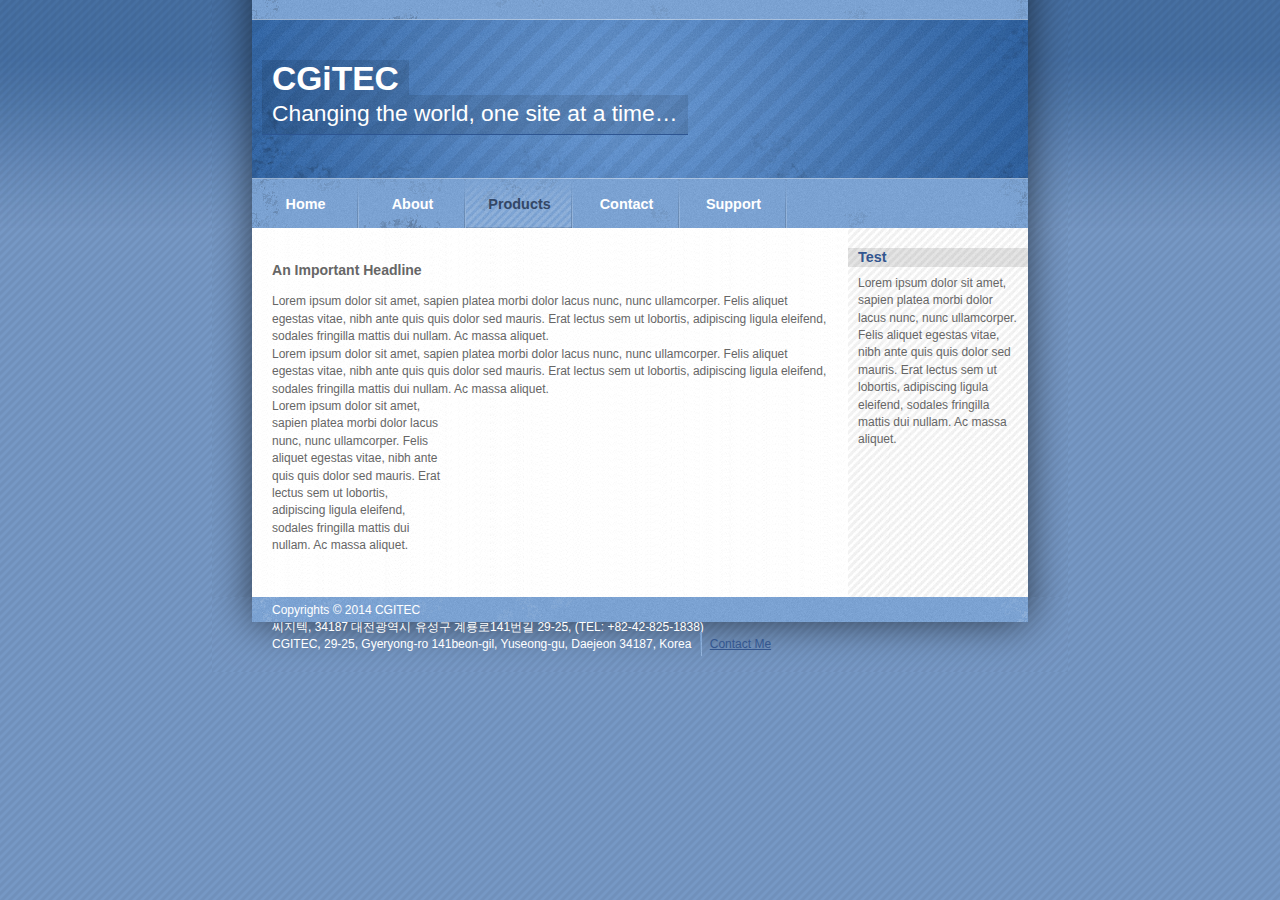
<file: index.html>
<!DOCTYPE html PUBLIC "-//W3C//DTD XHTML 1.0 Strict//EN" "http://www.w3.org/TR/xhtml1/DTD/xhtml1-strict.dtd">
<html xmlns="http://www.w3.org/1999/xhtml" lang="en">
	<head>
		
<meta http-equiv="Content-Type" content="text/html; charset=utf-8" />
		<meta name="robots" content="index, follow" />
		<meta name="generator" content="RapidWeaver" />
		
	<meta name="twitter:card" content="summary">
	<meta name="twitter:title" content="Products | CGiTEC">
	<meta name="twitter:url" content="https://cgitec.com/index.html">
	<meta property="og:type" content="website">
	<meta property="og:site_name" content="CGiTEC">
	<meta property="og:title" content="Products | CGiTEC">
	<meta property="og:url" content="https://cgitec.com/index.html">
		<title>Products | CGiTEC</title>
		<link rel="stylesheet" type="text/css" media="all" href="rw_common/themes/moderngrunge/consolidated.css?rwcache=628657927" />
		
		
		
		
		
		<!--[if IE 6]><style type="text/css" media="screen">body {behavior: url(rw_common/themes/moderngrunge/csshover.htc);}</style><![endif]-->
		<!--[if IE 6]><link rel="stylesheet" type="text/css" media="screen" href="rw_common/themes/moderngrunge/ie.css" />
		<![endif]-->
		<script type="text/javascript" src="rw_common/themes/moderngrunge/javascript.js?rwcache=628657927"></script>
		
				<link rel='stylesheet' type='text/css' media='all' href='rw_common/plugins/stacks/stacks.css?rwcache=628657927' />
		<link rel='stylesheet' type='text/css' media='all' href='files/stacks_page_page1.css?rwcache=628657927' />
        
        
        
        
		
        <meta name="formatter" content="Stacks v4.1.2 (5308)" >
		

		
	</head>
<body>
<div id="top_grad"></div>
<div id="container"><!-- Start container -->
	
	<div id="pageHeader"><!-- Start page header -->
		
		<h1>CGiTEC</h1>
		<h2>Changing the world, one site at a time&hellip;</h2>
	</div><!-- End page header -->
	
	<div id="navcontainer"><!-- Start Navigation -->
		<ul><li><a href="home/" rel="">Home</a></li><li><a href="about/" rel="">About</a></li><li><a href="./" rel="" id="current">Products</a><ul><li><a href="page-3/" rel="">Team</a></li><li><a href="page-2/" rel="">Link</a></li></ul></li><li><a href="contact/" rel="">Contact</a></li><li><a href="support/" rel="">Support</a></li></ul>
	</div><!-- End navigation --> 
	
	<div id="contentContainer"><!-- Start main content wrapper -->
		<div id="content"><!-- Start content -->
			
<div id='stacks_out_1' class='stacks_top'><div id='stacks_in_1' class=''><div id='stacks_out_6' class='stacks_out'><div id='stacks_in_6' class='stacks_in com_yourhead_stack_header_stack'><h3>An Important Headline</h3></div></div><div id='stacks_out_4' class='stacks_out'><div id='stacks_in_4' class='stacks_in text_stack'>Lorem ipsum dolor sit amet, sapien platea morbi dolor lacus nunc, nunc ullamcorper. Felis aliquet egestas vitae, nibh ante quis quis dolor sed mauris. Erat lectus sem ut lobortis, adipiscing ligula eleifend, sodales fringilla mattis dui nullam. Ac massa aliquet.</div></div><div id='stacks_out_14' class='stacks_out'><div id='stacks_in_14' class='stacks_in text_stack'>Lorem ipsum dolor sit amet, sapien platea morbi dolor lacus nunc, nunc ullamcorper. Felis aliquet egestas vitae, nibh ante quis quis dolor sed mauris. Erat lectus sem ut lobortis, adipiscing ligula eleifend, sodales fringilla mattis dui nullam. Ac massa aliquet.</div></div><div id='stacks_out_8' class='stacks_out'><div id='stacks_in_8' class='stacks_in com_yourhead_stacks_three_columns_stack'><div class='s3_row'>
	<div class='s3_column s3_column_left'><div class='slice empty out'><div class='slice empty in'></div></div></div>
	<div class='s3_column s3_column_center'><div id='stacks_out_12' class='stacks_out'><div id='stacks_in_12' class='stacks_in text_stack'>Lorem ipsum dolor sit amet, sapien platea morbi dolor lacus nunc, nunc ullamcorper. Felis aliquet egestas vitae, nibh ante quis quis dolor sed mauris. Erat lectus sem ut lobortis, adipiscing ligula eleifend, sodales fringilla mattis dui nullam. Ac massa aliquet.</div></div></div>
	<div class='s3_column s3_column_right'><div class='slice empty out'><div class='slice empty in'></div></div></div>
</div></div></div></div></div>

		</div><!-- End content -->
	</div><!-- End main content wrapper -->
	
	<div id="sidebarContainer"><!-- Start Sidebar wrapper -->
		<div id="sidebar"><!-- Start sidebar content -->
			<h1 class="sideHeader">Test</h1><!-- Sidebar header -->
			Lorem ipsum dolor sit amet, sapien platea morbi dolor lacus nunc, nunc ullamcorper. Felis aliquet egestas vitae, nibh ante quis quis dolor sed mauris. Erat lectus sem ut lobortis, adipiscing ligula eleifend, sodales fringilla mattis dui nullam. Ac massa aliquet.<!-- sidebar content you enter in the page inspector -->
			 <!-- sidebar content such as the blog archive links -->
		</div><!-- End sidebar content -->
	</div><!-- End sidebar wrapper -->
	
	<div class="clearer"></div>

	<div id="breadcrumbcontainer"><!-- Start the breadcrumb wrapper -->
			
	</div><!-- End breadcrumb -->

	<div id="footer"><!-- Start Footer -->
		<p>Copyrights &copy; 2014 CGITEC <br>씨지텍, 34187 대전광역시 유성구 계룡로141번길 29-25, (TEL: +82-42-825-1838) <br>CGITEC, 29-25, Gyeryong-ro 141beon-gil, Yuseong-gu, Daejeon 34187, Korea <a href="#" id="rw_email_contact">Contact Me</a><script type="text/javascript">var _rwObsfuscatedHref0 = "mai";var _rwObsfuscatedHref1 = "lto";var _rwObsfuscatedHref2 = ":cg";var _rwObsfuscatedHref3 = "ite";var _rwObsfuscatedHref4 = "c.i";var _rwObsfuscatedHref5 = "nfo";var _rwObsfuscatedHref6 = "@gm";var _rwObsfuscatedHref7 = "ail";var _rwObsfuscatedHref8 = ".co";var _rwObsfuscatedHref9 = "m";var _rwObsfuscatedHref = _rwObsfuscatedHref0+_rwObsfuscatedHref1+_rwObsfuscatedHref2+_rwObsfuscatedHref3+_rwObsfuscatedHref4+_rwObsfuscatedHref5+_rwObsfuscatedHref6+_rwObsfuscatedHref7+_rwObsfuscatedHref8+_rwObsfuscatedHref9; document.getElementById("rw_email_contact").href = _rwObsfuscatedHref;</script></p>
	</div><!-- End Footer -->

</div><!-- End container -->
</body>
</html>
</file>
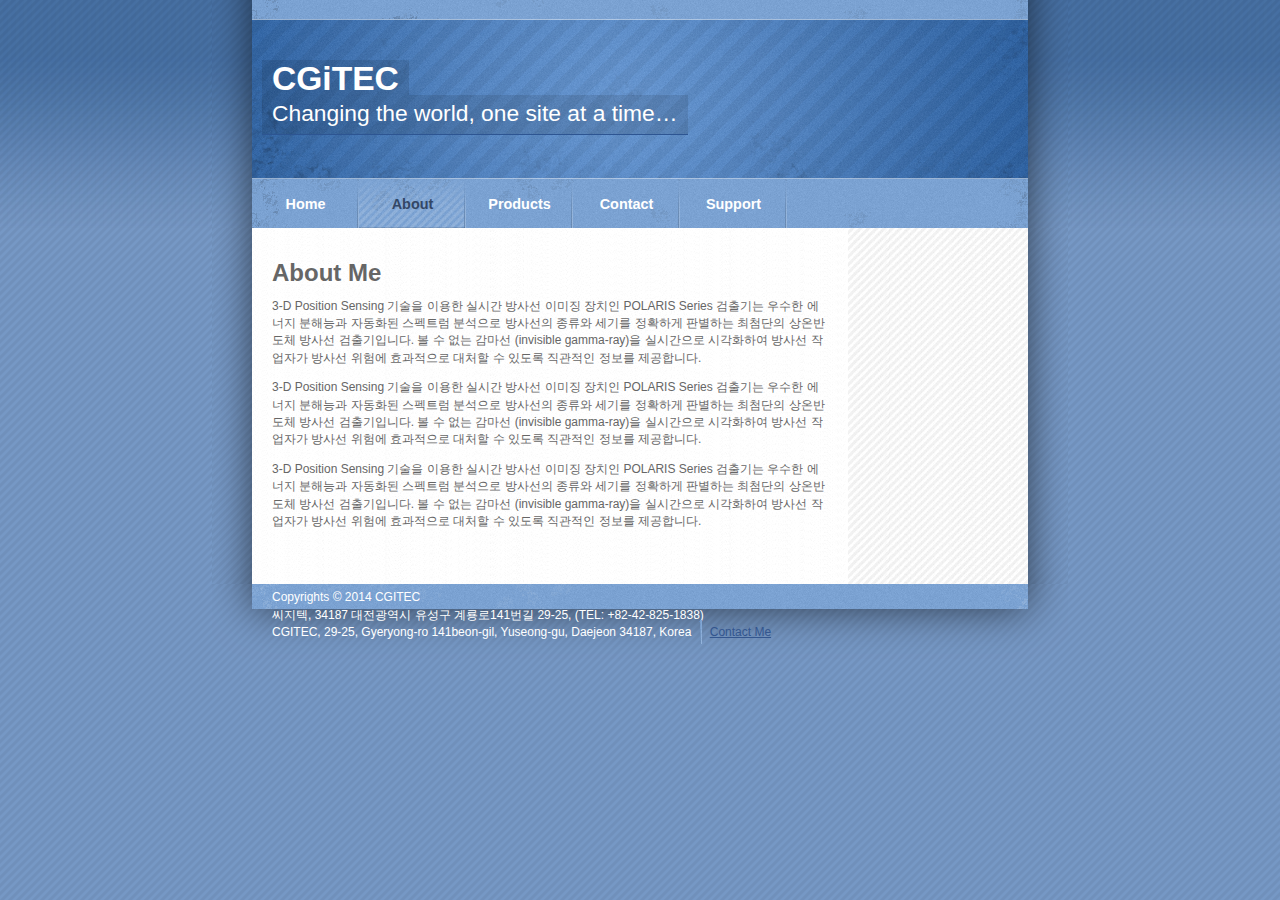
<file: about/index.html>
<!DOCTYPE html PUBLIC "-//W3C//DTD XHTML 1.0 Strict//EN" "http://www.w3.org/TR/xhtml1/DTD/xhtml1-strict.dtd">
<html xmlns="http://www.w3.org/1999/xhtml" lang="en">
	<head>
		
<meta http-equiv="Content-Type" content="text/html; charset=utf-8" />
		<meta name="robots" content="index, follow" />
		<meta name="generator" content="RapidWeaver" />
		
	<meta name="twitter:card" content="summary">
	<meta name="twitter:title" content="About | CGiTEC">
	<meta name="twitter:url" content="https://cgitec.com/about/index.html">
	<meta property="og:type" content="website">
	<meta property="og:site_name" content="CGiTEC">
	<meta property="og:title" content="About | CGiTEC">
	<meta property="og:url" content="https://cgitec.com/about/index.html">
		<title>About | CGiTEC</title>
		<link rel="stylesheet" type="text/css" media="all" href="../rw_common/themes/moderngrunge/consolidated.css?rwcache=628657927" />
		
		
		
		
		
		<!--[if IE 6]><style type="text/css" media="screen">body {behavior: url(../rw_common/themes/moderngrunge/csshover.htc);}</style><![endif]-->
		<!--[if IE 6]><link rel="stylesheet" type="text/css" media="screen" href="../rw_common/themes/moderngrunge/ie.css" />
		<![endif]-->
		<script type="text/javascript" src="../rw_common/themes/moderngrunge/javascript.js?rwcache=628657927"></script>
		
		
		
	</head>
<body>
<div id="top_grad"></div>
<div id="container"><!-- Start container -->
	
	<div id="pageHeader"><!-- Start page header -->
		
		<h1>CGiTEC</h1>
		<h2>Changing the world, one site at a time&hellip;</h2>
	</div><!-- End page header -->
	
	<div id="navcontainer"><!-- Start Navigation -->
		<ul><li><a href="../home/" rel="">Home</a></li><li><a href="./" rel="" id="current">About</a></li><li><a href="../" rel="">Products</a><ul><li><a href="../page-3/" rel="">Team</a></li><li><a href="../page-2/" rel="">Link</a></li></ul></li><li><a href="../contact/" rel="">Contact</a></li><li><a href="../support/" rel="">Support</a></li></ul>
	</div><!-- End navigation --> 
	
	<div id="contentContainer"><!-- Start main content wrapper -->
		<div id="content"><!-- Start content -->
			<h1 id="aboutme">About Me</h1>

<p>3-D Position Sensing 기술을 이용한 실시간 방사선 이미징 장치인 POLARIS Series 검출기는 우수한 에너지 분해능과 자동화된 스펙트럼 분석으로 방사선의 종류와 세기를 정확하게 판별하는 최첨단의 상온반도체 방사선 검출기입니다. 볼 수 없는 감마선 (invisible gamma-ray)을 실시간으로 시각화하여 방사선 작업자가 방사선 위험에 효과적으로 대처할 수 있도록 직관적인 정보를 제공합니다.</p>

<p>3-D Position Sensing 기술을 이용한 실시간 방사선 이미징 장치인 POLARIS Series 검출기는 우수한 에너지 분해능과 자동화된 스펙트럼 분석으로 방사선의 종류와 세기를 정확하게 판별하는 최첨단의 상온반도체 방사선 검출기입니다. 볼 수 없는 감마선 (invisible gamma-ray)을 실시간으로 시각화하여 방사선 작업자가 방사선 위험에 효과적으로 대처할 수 있도록 직관적인 정보를 제공합니다.</p>

<p>3-D Position Sensing 기술을 이용한 실시간 방사선 이미징 장치인 POLARIS Series 검출기는 우수한 에너지 분해능과 자동화된 스펙트럼 분석으로 방사선의 종류와 세기를 정확하게 판별하는 최첨단의 상온반도체 방사선 검출기입니다. 볼 수 없는 감마선 (invisible gamma-ray)을 실시간으로 시각화하여 방사선 작업자가 방사선 위험에 효과적으로 대처할 수 있도록 직관적인 정보를 제공합니다.</p>
		</div><!-- End content -->
	</div><!-- End main content wrapper -->
	
	<div id="sidebarContainer"><!-- Start Sidebar wrapper -->
		<div id="sidebar"><!-- Start sidebar content -->
			<h1 class="sideHeader"></h1><!-- Sidebar header -->
			<!-- sidebar content you enter in the page inspector -->
			 <!-- sidebar content such as the blog archive links -->
		</div><!-- End sidebar content -->
	</div><!-- End sidebar wrapper -->
	
	<div class="clearer"></div>

	<div id="breadcrumbcontainer"><!-- Start the breadcrumb wrapper -->
			
	</div><!-- End breadcrumb -->

	<div id="footer"><!-- Start Footer -->
		<p>Copyrights &copy; 2014 CGITEC <br>씨지텍, 34187 대전광역시 유성구 계룡로141번길 29-25, (TEL: +82-42-825-1838) <br>CGITEC, 29-25, Gyeryong-ro 141beon-gil, Yuseong-gu, Daejeon 34187, Korea <a href="#" id="rw_email_contact">Contact Me</a><script type="text/javascript">var _rwObsfuscatedHref0 = "mai";var _rwObsfuscatedHref1 = "lto";var _rwObsfuscatedHref2 = ":cg";var _rwObsfuscatedHref3 = "ite";var _rwObsfuscatedHref4 = "c.i";var _rwObsfuscatedHref5 = "nfo";var _rwObsfuscatedHref6 = "@gm";var _rwObsfuscatedHref7 = "ail";var _rwObsfuscatedHref8 = ".co";var _rwObsfuscatedHref9 = "m";var _rwObsfuscatedHref = _rwObsfuscatedHref0+_rwObsfuscatedHref1+_rwObsfuscatedHref2+_rwObsfuscatedHref3+_rwObsfuscatedHref4+_rwObsfuscatedHref5+_rwObsfuscatedHref6+_rwObsfuscatedHref7+_rwObsfuscatedHref8+_rwObsfuscatedHref9; document.getElementById("rw_email_contact").href = _rwObsfuscatedHref;</script></p>
	</div><!-- End Footer -->

</div><!-- End container -->
</body>
</html>
</file>
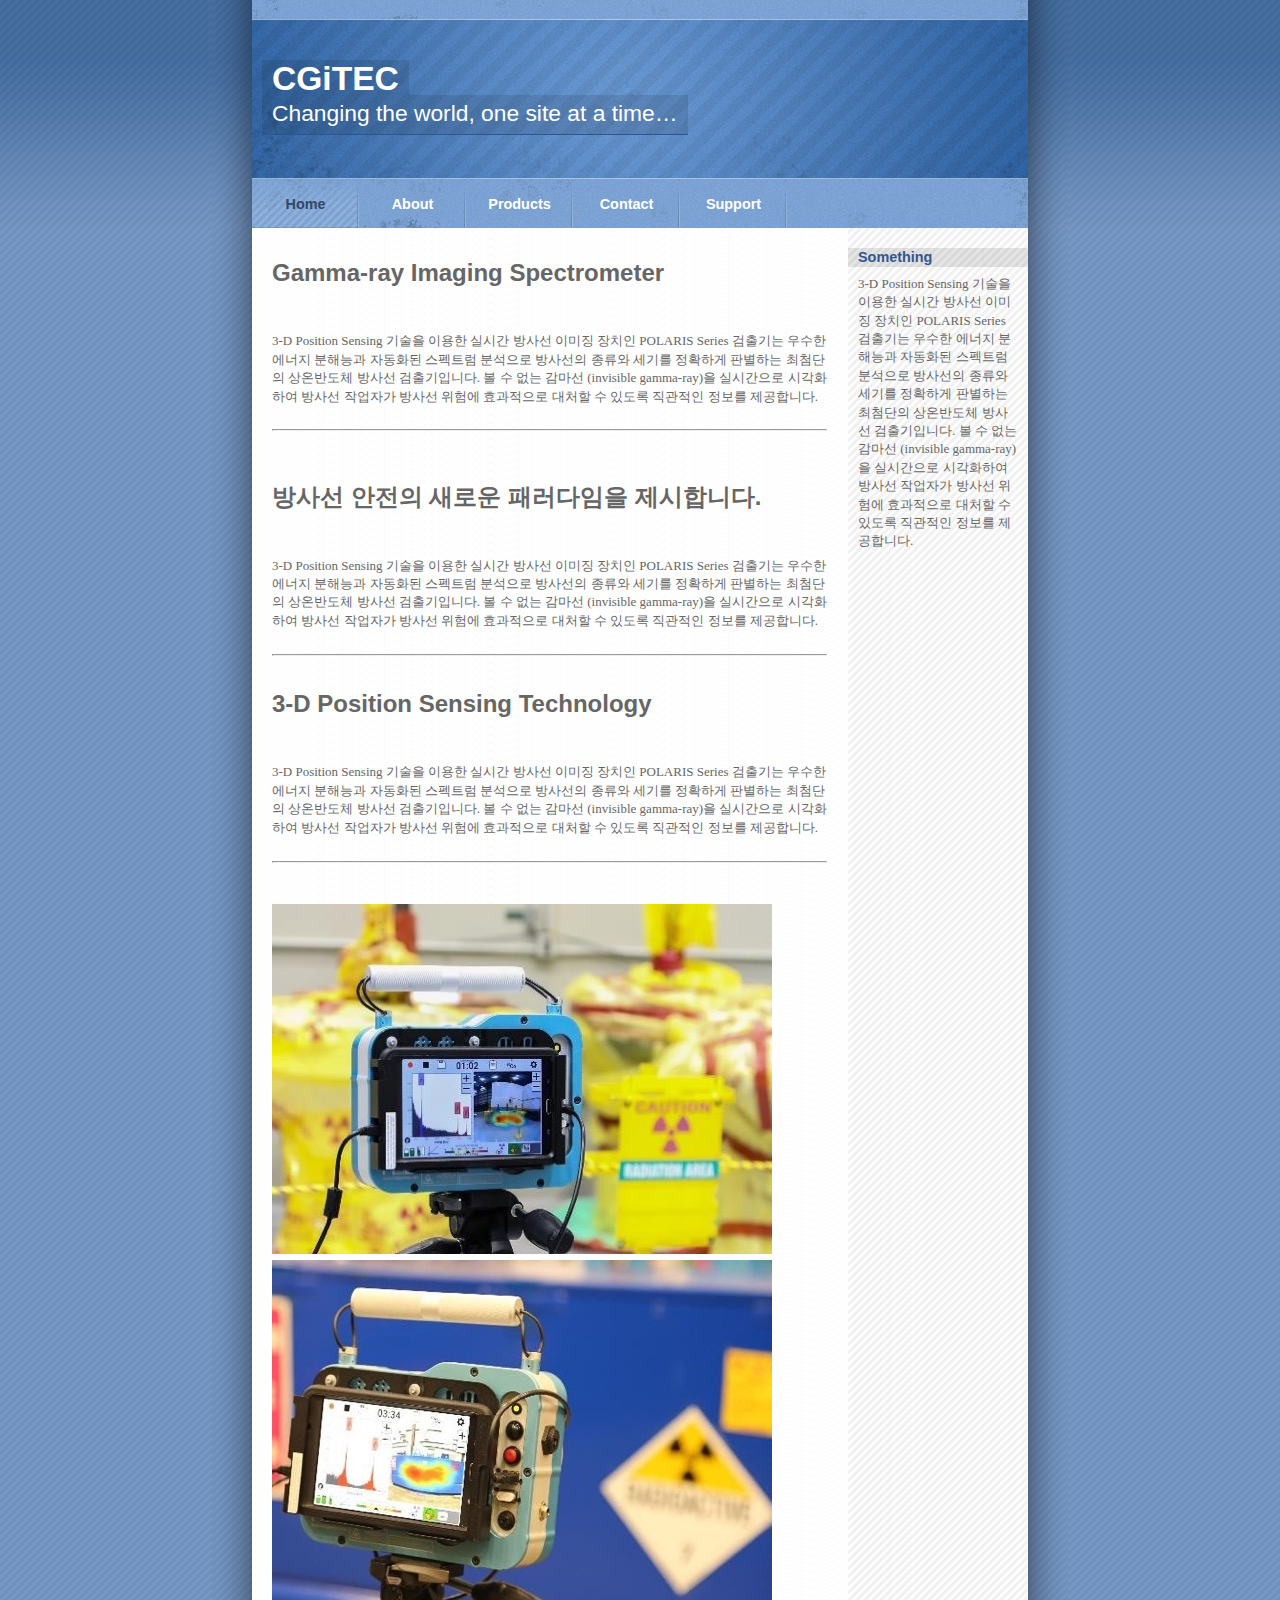
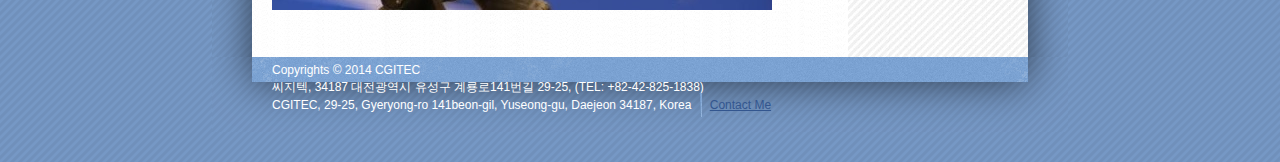
<file: home/index.html>
<!DOCTYPE html PUBLIC "-//W3C//DTD XHTML 1.0 Strict//EN" "http://www.w3.org/TR/xhtml1/DTD/xhtml1-strict.dtd">
<html xmlns="http://www.w3.org/1999/xhtml" lang="en">
	<head>
		
<meta http-equiv="Content-Type" content="text/html; charset=utf-8" />
		<meta name="robots" content="index, follow" />
		<meta name="generator" content="RapidWeaver" />
		
	<meta name="twitter:card" content="summary">
	<meta name="twitter:title" content="Home | CGiTEC">
	<meta name="twitter:url" content="https://cgitec.com/home/index.html">
	<meta property="og:type" content="website">
	<meta property="og:site_name" content="CGiTEC">
	<meta property="og:title" content="Home | CGiTEC">
	<meta property="og:url" content="https://cgitec.com/home/index.html">
		<title>Home | CGiTEC</title>
		<link rel="stylesheet" type="text/css" media="all" href="../rw_common/themes/moderngrunge/consolidated.css?rwcache=628657927" />
		
		
		
		
		
		<!--[if IE 6]><style type="text/css" media="screen">body {behavior: url(../rw_common/themes/moderngrunge/csshover.htc);}</style><![endif]-->
		<!--[if IE 6]><link rel="stylesheet" type="text/css" media="screen" href="../rw_common/themes/moderngrunge/ie.css" />
		<![endif]-->
		<script type="text/javascript" src="../rw_common/themes/moderngrunge/javascript.js?rwcache=628657927"></script>
		
		
		
	</head>
<body>
<div id="top_grad"></div>
<div id="container"><!-- Start container -->
	
	<div id="pageHeader"><!-- Start page header -->
		
		<h1>CGiTEC</h1>
		<h2>Changing the world, one site at a time&hellip;</h2>
	</div><!-- End page header -->
	
	<div id="navcontainer"><!-- Start Navigation -->
		<ul><li><a href="./" rel="" id="current">Home</a></li><li><a href="../about/" rel="">About</a></li><li><a href="../" rel="">Products</a><ul><li><a href="../page-3/" rel="">Team</a></li><li><a href="../page-2/" rel="">Link</a></li></ul></li><li><a href="../contact/" rel="">Contact</a></li><li><a href="../support/" rel="">Support</a></li></ul>
	</div><!-- End navigation --> 
	
	<div id="contentContainer"><!-- Start main content wrapper -->
		<div id="content"><!-- Start content -->
			<h1>Gamma-ray Imaging Spectrometer</h1><span style="font:12px AppleSDGothicNeo-Bold; font-weight:bold; font-weight:bold; "><br /></span><span style="font:12px AppleSDGothicNeo-Regular; "><br /></span><span style="font:13px HelveticaNeue; ">3-D Position Sensing </span><span style="font:13px AppleSDGothicNeo-Regular; ">기술을</span><span style="font:13px HelveticaNeue; "> </span><span style="font:13px AppleSDGothicNeo-Regular; ">이용한</span><span style="font:13px HelveticaNeue; "> </span><span style="font:13px AppleSDGothicNeo-Regular; ">실시간</span><span style="font:13px HelveticaNeue; "> </span><span style="font:13px AppleSDGothicNeo-Regular; ">방사선</span><span style="font:13px HelveticaNeue; "> </span><span style="font:13px AppleSDGothicNeo-Regular; ">이미징</span><span style="font:13px HelveticaNeue; "> </span><span style="font:13px AppleSDGothicNeo-Regular; ">장치인</span><span style="font:13px HelveticaNeue; "> POLARIS Series </span><span style="font:13px AppleSDGothicNeo-Regular; ">검출기는</span><span style="font:13px HelveticaNeue; "> </span><span style="font:13px AppleSDGothicNeo-Regular; ">우수한</span><span style="font:13px HelveticaNeue; "> </span><span style="font:13px AppleSDGothicNeo-Regular; ">에너지</span><span style="font:13px HelveticaNeue; "> </span><span style="font:13px AppleSDGothicNeo-Regular; ">분해능과</span><span style="font:13px HelveticaNeue; "> </span><span style="font:13px AppleSDGothicNeo-Regular; ">자동화된</span><span style="font:13px HelveticaNeue; "> </span><span style="font:13px AppleSDGothicNeo-Regular; ">스펙트럼</span><span style="font:13px HelveticaNeue; "> </span><span style="font:13px AppleSDGothicNeo-Regular; ">분석으로</span><span style="font:13px HelveticaNeue; "> </span><span style="font:13px AppleSDGothicNeo-Regular; ">방사선의</span><span style="font:13px HelveticaNeue; "> </span><span style="font:13px AppleSDGothicNeo-Regular; ">종류와</span><span style="font:13px HelveticaNeue; "> </span><span style="font:13px AppleSDGothicNeo-Regular; ">세기를</span><span style="font:13px HelveticaNeue; "> </span><span style="font:13px AppleSDGothicNeo-Regular; ">정확하게</span><span style="font:13px HelveticaNeue; "> </span><span style="font:13px AppleSDGothicNeo-Regular; ">판별하는</span><span style="font:13px HelveticaNeue; "> </span><span style="font:13px AppleSDGothicNeo-Regular; ">최첨단의</span><span style="font:13px HelveticaNeue; "> </span><span style="font:13px AppleSDGothicNeo-Regular; ">상온반도체</span><span style="font:13px HelveticaNeue; "> </span><span style="font:13px AppleSDGothicNeo-Regular; ">방사선</span><span style="font:13px HelveticaNeue; "> </span><span style="font:13px AppleSDGothicNeo-Regular; ">검출기입니다</span><span style="font:13px HelveticaNeue; ">. </span><span style="font:13px AppleSDGothicNeo-Regular; ">볼</span><span style="font:13px HelveticaNeue; "> </span><span style="font:13px AppleSDGothicNeo-Regular; ">수</span><span style="font:13px HelveticaNeue; "> </span><span style="font:13px AppleSDGothicNeo-Regular; ">없는</span><span style="font:13px HelveticaNeue; "> </span><span style="font:13px AppleSDGothicNeo-Regular; ">감마선</span><span style="font:13px HelveticaNeue; "> (invisible gamma-ray)</span><span style="font:13px AppleSDGothicNeo-Regular; ">을</span><span style="font:13px HelveticaNeue; "> </span><span style="font:13px AppleSDGothicNeo-Regular; ">실시간으로</span><span style="font:13px HelveticaNeue; "> </span><span style="font:13px AppleSDGothicNeo-Regular; ">시각화하여</span><span style="font:13px HelveticaNeue; "> </span><span style="font:13px AppleSDGothicNeo-Regular; ">방사선</span><span style="font:13px HelveticaNeue; "> </span><span style="font:13px AppleSDGothicNeo-Regular; ">작업자가</span><span style="font:13px HelveticaNeue; "> </span><span style="font:13px AppleSDGothicNeo-Regular; ">방사선</span><span style="font:13px HelveticaNeue; "> </span><span style="font:13px AppleSDGothicNeo-Regular; ">위험에</span><span style="font:13px HelveticaNeue; "> </span><span style="font:13px AppleSDGothicNeo-Regular; ">효과적으로</span><span style="font:13px HelveticaNeue; "> </span><span style="font:13px AppleSDGothicNeo-Regular; ">대처할</span><span style="font:13px HelveticaNeue; "> </span><span style="font:13px AppleSDGothicNeo-Regular; ">수</span><span style="font:13px HelveticaNeue; "> </span><span style="font:13px AppleSDGothicNeo-Regular; ">있도록</span><span style="font:13px HelveticaNeue; "> </span><span style="font:13px AppleSDGothicNeo-Regular; ">직관적인</span><span style="font:13px HelveticaNeue; "> </span><span style="font:13px AppleSDGothicNeo-Regular; ">정보를</span><span style="font:13px HelveticaNeue; "> </span><span style="font:13px AppleSDGothicNeo-Regular; ">제공합니다</span><span style="font:13px HelveticaNeue; ">.<br /><br /></span><hr><span style="font:13px HelveticaNeue; "><br /><br /></span><h1>방사선 안전의 새로운 패러다임을 제시합니다.  </h1><span style="font:12px AppleSDGothicNeo-Bold; font-weight:bold; font-weight:bold; "><br /></span><span style="font:12px AppleSDGothicNeo-Regular; "><br /></span><span style="font:13px HelveticaNeue; ">3-D Position Sensing </span><span style="font:13px AppleSDGothicNeo-Regular; ">기술을</span><span style="font:13px HelveticaNeue; "> </span><span style="font:13px AppleSDGothicNeo-Regular; ">이용한</span><span style="font:13px HelveticaNeue; "> </span><span style="font:13px AppleSDGothicNeo-Regular; ">실시간</span><span style="font:13px HelveticaNeue; "> </span><span style="font:13px AppleSDGothicNeo-Regular; ">방사선</span><span style="font:13px HelveticaNeue; "> </span><span style="font:13px AppleSDGothicNeo-Regular; ">이미징</span><span style="font:13px HelveticaNeue; "> </span><span style="font:13px AppleSDGothicNeo-Regular; ">장치인</span><span style="font:13px HelveticaNeue; "> POLARIS Series </span><span style="font:13px AppleSDGothicNeo-Regular; ">검출기는</span><span style="font:13px HelveticaNeue; "> </span><span style="font:13px AppleSDGothicNeo-Regular; ">우수한</span><span style="font:13px HelveticaNeue; "> </span><span style="font:13px AppleSDGothicNeo-Regular; ">에너지</span><span style="font:13px HelveticaNeue; "> </span><span style="font:13px AppleSDGothicNeo-Regular; ">분해능과</span><span style="font:13px HelveticaNeue; "> </span><span style="font:13px AppleSDGothicNeo-Regular; ">자동화된</span><span style="font:13px HelveticaNeue; "> </span><span style="font:13px AppleSDGothicNeo-Regular; ">스펙트럼</span><span style="font:13px HelveticaNeue; "> </span><span style="font:13px AppleSDGothicNeo-Regular; ">분석으로</span><span style="font:13px HelveticaNeue; "> </span><span style="font:13px AppleSDGothicNeo-Regular; ">방사선의</span><span style="font:13px HelveticaNeue; "> </span><span style="font:13px AppleSDGothicNeo-Regular; ">종류와</span><span style="font:13px HelveticaNeue; "> </span><span style="font:13px AppleSDGothicNeo-Regular; ">세기를</span><span style="font:13px HelveticaNeue; "> </span><span style="font:13px AppleSDGothicNeo-Regular; ">정확하게</span><span style="font:13px HelveticaNeue; "> </span><span style="font:13px AppleSDGothicNeo-Regular; ">판별하는</span><span style="font:13px HelveticaNeue; "> </span><span style="font:13px AppleSDGothicNeo-Regular; ">최첨단의</span><span style="font:13px HelveticaNeue; "> </span><span style="font:13px AppleSDGothicNeo-Regular; ">상온반도체</span><span style="font:13px HelveticaNeue; "> </span><span style="font:13px AppleSDGothicNeo-Regular; ">방사선</span><span style="font:13px HelveticaNeue; "> </span><span style="font:13px AppleSDGothicNeo-Regular; ">검출기입니다</span><span style="font:13px HelveticaNeue; ">. </span><span style="font:13px AppleSDGothicNeo-Regular; ">볼</span><span style="font:13px HelveticaNeue; "> </span><span style="font:13px AppleSDGothicNeo-Regular; ">수</span><span style="font:13px HelveticaNeue; "> </span><span style="font:13px AppleSDGothicNeo-Regular; ">없는</span><span style="font:13px HelveticaNeue; "> </span><span style="font:13px AppleSDGothicNeo-Regular; ">감마선</span><span style="font:13px HelveticaNeue; "> (invisible gamma-ray)</span><span style="font:13px AppleSDGothicNeo-Regular; ">을</span><span style="font:13px HelveticaNeue; "> </span><span style="font:13px AppleSDGothicNeo-Regular; ">실시간으로</span><span style="font:13px HelveticaNeue; "> </span><span style="font:13px AppleSDGothicNeo-Regular; ">시각화하여</span><span style="font:13px HelveticaNeue; "> </span><span style="font:13px AppleSDGothicNeo-Regular; ">방사선</span><span style="font:13px HelveticaNeue; "> </span><span style="font:13px AppleSDGothicNeo-Regular; ">작업자가</span><span style="font:13px HelveticaNeue; "> </span><span style="font:13px AppleSDGothicNeo-Regular; ">방사선</span><span style="font:13px HelveticaNeue; "> </span><span style="font:13px AppleSDGothicNeo-Regular; ">위험에</span><span style="font:13px HelveticaNeue; "> </span><span style="font:13px AppleSDGothicNeo-Regular; ">효과적으로</span><span style="font:13px HelveticaNeue; "> </span><span style="font:13px AppleSDGothicNeo-Regular; ">대처할</span><span style="font:13px HelveticaNeue; "> </span><span style="font:13px AppleSDGothicNeo-Regular; ">수</span><span style="font:13px HelveticaNeue; "> </span><span style="font:13px AppleSDGothicNeo-Regular; ">있도록</span><span style="font:13px HelveticaNeue; "> </span><span style="font:13px AppleSDGothicNeo-Regular; ">직관적인</span><span style="font:13px HelveticaNeue; "> </span><span style="font:13px AppleSDGothicNeo-Regular; ">정보를</span><span style="font:13px HelveticaNeue; "> </span><span style="font:13px AppleSDGothicNeo-Regular; ">제공합니다</span><span style="font:13px HelveticaNeue; ">.<br /><br /></span><hr>
<span style="font:13px HelveticaNeue; "><br /></span><h1>3-D Position Sensing Technology  </h1><span style="font:12px AppleSDGothicNeo-Bold; font-weight:bold; font-weight:bold; "><br /></span><span style="font:12px AppleSDGothicNeo-Regular; "><br /></span><span style="font:13px HelveticaNeue; ">3-D Position Sensing </span><span style="font:13px AppleSDGothicNeo-Regular; ">기술을</span><span style="font:13px HelveticaNeue; "> </span><span style="font:13px AppleSDGothicNeo-Regular; ">이용한</span><span style="font:13px HelveticaNeue; "> </span><span style="font:13px AppleSDGothicNeo-Regular; ">실시간</span><span style="font:13px HelveticaNeue; "> </span><span style="font:13px AppleSDGothicNeo-Regular; ">방사선</span><span style="font:13px HelveticaNeue; "> </span><span style="font:13px AppleSDGothicNeo-Regular; ">이미징</span><span style="font:13px HelveticaNeue; "> </span><span style="font:13px AppleSDGothicNeo-Regular; ">장치인</span><span style="font:13px HelveticaNeue; "> POLARIS Series </span><span style="font:13px AppleSDGothicNeo-Regular; ">검출기는</span><span style="font:13px HelveticaNeue; "> </span><span style="font:13px AppleSDGothicNeo-Regular; ">우수한</span><span style="font:13px HelveticaNeue; "> </span><span style="font:13px AppleSDGothicNeo-Regular; ">에너지</span><span style="font:13px HelveticaNeue; "> </span><span style="font:13px AppleSDGothicNeo-Regular; ">분해능과</span><span style="font:13px HelveticaNeue; "> </span><span style="font:13px AppleSDGothicNeo-Regular; ">자동화된</span><span style="font:13px HelveticaNeue; "> </span><span style="font:13px AppleSDGothicNeo-Regular; ">스펙트럼</span><span style="font:13px HelveticaNeue; "> </span><span style="font:13px AppleSDGothicNeo-Regular; ">분석으로</span><span style="font:13px HelveticaNeue; "> </span><span style="font:13px AppleSDGothicNeo-Regular; ">방사선의</span><span style="font:13px HelveticaNeue; "> </span><span style="font:13px AppleSDGothicNeo-Regular; ">종류와</span><span style="font:13px HelveticaNeue; "> </span><span style="font:13px AppleSDGothicNeo-Regular; ">세기를</span><span style="font:13px HelveticaNeue; "> </span><span style="font:13px AppleSDGothicNeo-Regular; ">정확하게</span><span style="font:13px HelveticaNeue; "> </span><span style="font:13px AppleSDGothicNeo-Regular; ">판별하는</span><span style="font:13px HelveticaNeue; "> </span><span style="font:13px AppleSDGothicNeo-Regular; ">최첨단의</span><span style="font:13px HelveticaNeue; "> </span><span style="font:13px AppleSDGothicNeo-Regular; ">상온반도체</span><span style="font:13px HelveticaNeue; "> </span><span style="font:13px AppleSDGothicNeo-Regular; ">방사선</span><span style="font:13px HelveticaNeue; "> </span><span style="font:13px AppleSDGothicNeo-Regular; ">검출기입니다</span><span style="font:13px HelveticaNeue; ">. </span><span style="font:13px AppleSDGothicNeo-Regular; ">볼</span><span style="font:13px HelveticaNeue; "> </span><span style="font:13px AppleSDGothicNeo-Regular; ">수</span><span style="font:13px HelveticaNeue; "> </span><span style="font:13px AppleSDGothicNeo-Regular; ">없는</span><span style="font:13px HelveticaNeue; "> </span><span style="font:13px AppleSDGothicNeo-Regular; ">감마선</span><span style="font:13px HelveticaNeue; "> (invisible gamma-ray)</span><span style="font:13px AppleSDGothicNeo-Regular; ">을</span><span style="font:13px HelveticaNeue; "> </span><span style="font:13px AppleSDGothicNeo-Regular; ">실시간으로</span><span style="font:13px HelveticaNeue; "> </span><span style="font:13px AppleSDGothicNeo-Regular; ">시각화하여</span><span style="font:13px HelveticaNeue; "> </span><span style="font:13px AppleSDGothicNeo-Regular; ">방사선</span><span style="font:13px HelveticaNeue; "> </span><span style="font:13px AppleSDGothicNeo-Regular; ">작업자가</span><span style="font:13px HelveticaNeue; "> </span><span style="font:13px AppleSDGothicNeo-Regular; ">방사선</span><span style="font:13px HelveticaNeue; "> </span><span style="font:13px AppleSDGothicNeo-Regular; ">위험에</span><span style="font:13px HelveticaNeue; "> </span><span style="font:13px AppleSDGothicNeo-Regular; ">효과적으로</span><span style="font:13px HelveticaNeue; "> </span><span style="font:13px AppleSDGothicNeo-Regular; ">대처할</span><span style="font:13px HelveticaNeue; "> </span><span style="font:13px AppleSDGothicNeo-Regular; ">수</span><span style="font:13px HelveticaNeue; "> </span><span style="font:13px AppleSDGothicNeo-Regular; ">있도록</span><span style="font:13px HelveticaNeue; "> </span><span style="font:13px AppleSDGothicNeo-Regular; ">직관적인</span><span style="font:13px HelveticaNeue; "> </span><span style="font:13px AppleSDGothicNeo-Regular; ">정보를</span><span style="font:13px HelveticaNeue; "> </span><span style="font:13px AppleSDGothicNeo-Regular; ">제공합니다</span><span style="font:13px HelveticaNeue; ">.<br /><br /><hr><br /><br /></span><img class="imageStyle" alt="H-series_shielding" src="files/h-series_shielding.jpg" width="500" height="350" /><img class="imageStyle" alt="H-series_shipping_container" src="files/h-series_shipping_container.jpg" width="500" height="350" />
		</div><!-- End content -->
	</div><!-- End main content wrapper -->
	
	<div id="sidebarContainer"><!-- Start Sidebar wrapper -->
		<div id="sidebar"><!-- Start sidebar content -->
			<h1 class="sideHeader">Something</h1><!-- Sidebar header -->
			<span style="font:13px HelveticaNeue; ">3-D Position Sensing </span><span style="font:13px AppleSDGothicNeo-Regular; ">기술을</span><span style="font:13px HelveticaNeue; "> </span><span style="font:13px AppleSDGothicNeo-Regular; ">이용한</span><span style="font:13px HelveticaNeue; "> </span><span style="font:13px AppleSDGothicNeo-Regular; ">실시간</span><span style="font:13px HelveticaNeue; "> </span><span style="font:13px AppleSDGothicNeo-Regular; ">방사선</span><span style="font:13px HelveticaNeue; "> </span><span style="font:13px AppleSDGothicNeo-Regular; ">이미징</span><span style="font:13px HelveticaNeue; "> </span><span style="font:13px AppleSDGothicNeo-Regular; ">장치인</span><span style="font:13px HelveticaNeue; "> POLARIS Series </span><span style="font:13px AppleSDGothicNeo-Regular; ">검출기는</span><span style="font:13px HelveticaNeue; "> </span><span style="font:13px AppleSDGothicNeo-Regular; ">우수한</span><span style="font:13px HelveticaNeue; "> </span><span style="font:13px AppleSDGothicNeo-Regular; ">에너지</span><span style="font:13px HelveticaNeue; "> </span><span style="font:13px AppleSDGothicNeo-Regular; ">분해능과</span><span style="font:13px HelveticaNeue; "> </span><span style="font:13px AppleSDGothicNeo-Regular; ">자동화된</span><span style="font:13px HelveticaNeue; "> </span><span style="font:13px AppleSDGothicNeo-Regular; ">스펙트럼</span><span style="font:13px HelveticaNeue; "> </span><span style="font:13px AppleSDGothicNeo-Regular; ">분석으로</span><span style="font:13px HelveticaNeue; "> </span><span style="font:13px AppleSDGothicNeo-Regular; ">방사선의</span><span style="font:13px HelveticaNeue; "> </span><span style="font:13px AppleSDGothicNeo-Regular; ">종류와</span><span style="font:13px HelveticaNeue; "> </span><span style="font:13px AppleSDGothicNeo-Regular; ">세기를</span><span style="font:13px HelveticaNeue; "> </span><span style="font:13px AppleSDGothicNeo-Regular; ">정확하게</span><span style="font:13px HelveticaNeue; "> </span><span style="font:13px AppleSDGothicNeo-Regular; ">판별하는</span><span style="font:13px HelveticaNeue; "> </span><span style="font:13px AppleSDGothicNeo-Regular; ">최첨단의</span><span style="font:13px HelveticaNeue; "> </span><span style="font:13px AppleSDGothicNeo-Regular; ">상온반도체</span><span style="font:13px HelveticaNeue; "> </span><span style="font:13px AppleSDGothicNeo-Regular; ">방사선</span><span style="font:13px HelveticaNeue; "> </span><span style="font:13px AppleSDGothicNeo-Regular; ">검출기입니다</span><span style="font:13px HelveticaNeue; ">. </span><span style="font:13px AppleSDGothicNeo-Regular; ">볼</span><span style="font:13px HelveticaNeue; "> </span><span style="font:13px AppleSDGothicNeo-Regular; ">수</span><span style="font:13px HelveticaNeue; "> </span><span style="font:13px AppleSDGothicNeo-Regular; ">없는</span><span style="font:13px HelveticaNeue; "> </span><span style="font:13px AppleSDGothicNeo-Regular; ">감마선</span><span style="font:13px HelveticaNeue; "> (invisible gamma-ray)</span><span style="font:13px AppleSDGothicNeo-Regular; ">을</span><span style="font:13px HelveticaNeue; "> </span><span style="font:13px AppleSDGothicNeo-Regular; ">실시간으로</span><span style="font:13px HelveticaNeue; "> </span><span style="font:13px AppleSDGothicNeo-Regular; ">시각화하여</span><span style="font:13px HelveticaNeue; "> </span><span style="font:13px AppleSDGothicNeo-Regular; ">방사선</span><span style="font:13px HelveticaNeue; "> </span><span style="font:13px AppleSDGothicNeo-Regular; ">작업자가</span><span style="font:13px HelveticaNeue; "> </span><span style="font:13px AppleSDGothicNeo-Regular; ">방사선</span><span style="font:13px HelveticaNeue; "> </span><span style="font:13px AppleSDGothicNeo-Regular; ">위험에</span><span style="font:13px HelveticaNeue; "> </span><span style="font:13px AppleSDGothicNeo-Regular; ">효과적으로</span><span style="font:13px HelveticaNeue; "> </span><span style="font:13px AppleSDGothicNeo-Regular; ">대처할</span><span style="font:13px HelveticaNeue; "> </span><span style="font:13px AppleSDGothicNeo-Regular; ">수</span><span style="font:13px HelveticaNeue; "> </span><span style="font:13px AppleSDGothicNeo-Regular; ">있도록</span><span style="font:13px HelveticaNeue; "> </span><span style="font:13px AppleSDGothicNeo-Regular; ">직관적인</span><span style="font:13px HelveticaNeue; "> </span><span style="font:13px AppleSDGothicNeo-Regular; ">정보를</span><span style="font:13px HelveticaNeue; "> </span><span style="font:13px AppleSDGothicNeo-Regular; ">제공합니다</span><span style="font:13px HelveticaNeue; ">.</span><!-- sidebar content you enter in the page inspector -->
			 <!-- sidebar content such as the blog archive links -->
		</div><!-- End sidebar content -->
	</div><!-- End sidebar wrapper -->
	
	<div class="clearer"></div>

	<div id="breadcrumbcontainer"><!-- Start the breadcrumb wrapper -->
			
	</div><!-- End breadcrumb -->

	<div id="footer"><!-- Start Footer -->
		<p>Copyrights &copy; 2014 CGITEC <br>씨지텍, 34187 대전광역시 유성구 계룡로141번길 29-25, (TEL: +82-42-825-1838) <br>CGITEC, 29-25, Gyeryong-ro 141beon-gil, Yuseong-gu, Daejeon 34187, Korea <a href="#" id="rw_email_contact">Contact Me</a><script type="text/javascript">var _rwObsfuscatedHref0 = "mai";var _rwObsfuscatedHref1 = "lto";var _rwObsfuscatedHref2 = ":cg";var _rwObsfuscatedHref3 = "ite";var _rwObsfuscatedHref4 = "c.i";var _rwObsfuscatedHref5 = "nfo";var _rwObsfuscatedHref6 = "@gm";var _rwObsfuscatedHref7 = "ail";var _rwObsfuscatedHref8 = ".co";var _rwObsfuscatedHref9 = "m";var _rwObsfuscatedHref = _rwObsfuscatedHref0+_rwObsfuscatedHref1+_rwObsfuscatedHref2+_rwObsfuscatedHref3+_rwObsfuscatedHref4+_rwObsfuscatedHref5+_rwObsfuscatedHref6+_rwObsfuscatedHref7+_rwObsfuscatedHref8+_rwObsfuscatedHref9; document.getElementById("rw_email_contact").href = _rwObsfuscatedHref;</script></p>
	</div><!-- End Footer -->

</div><!-- End container -->
</body>
</html>
</file>
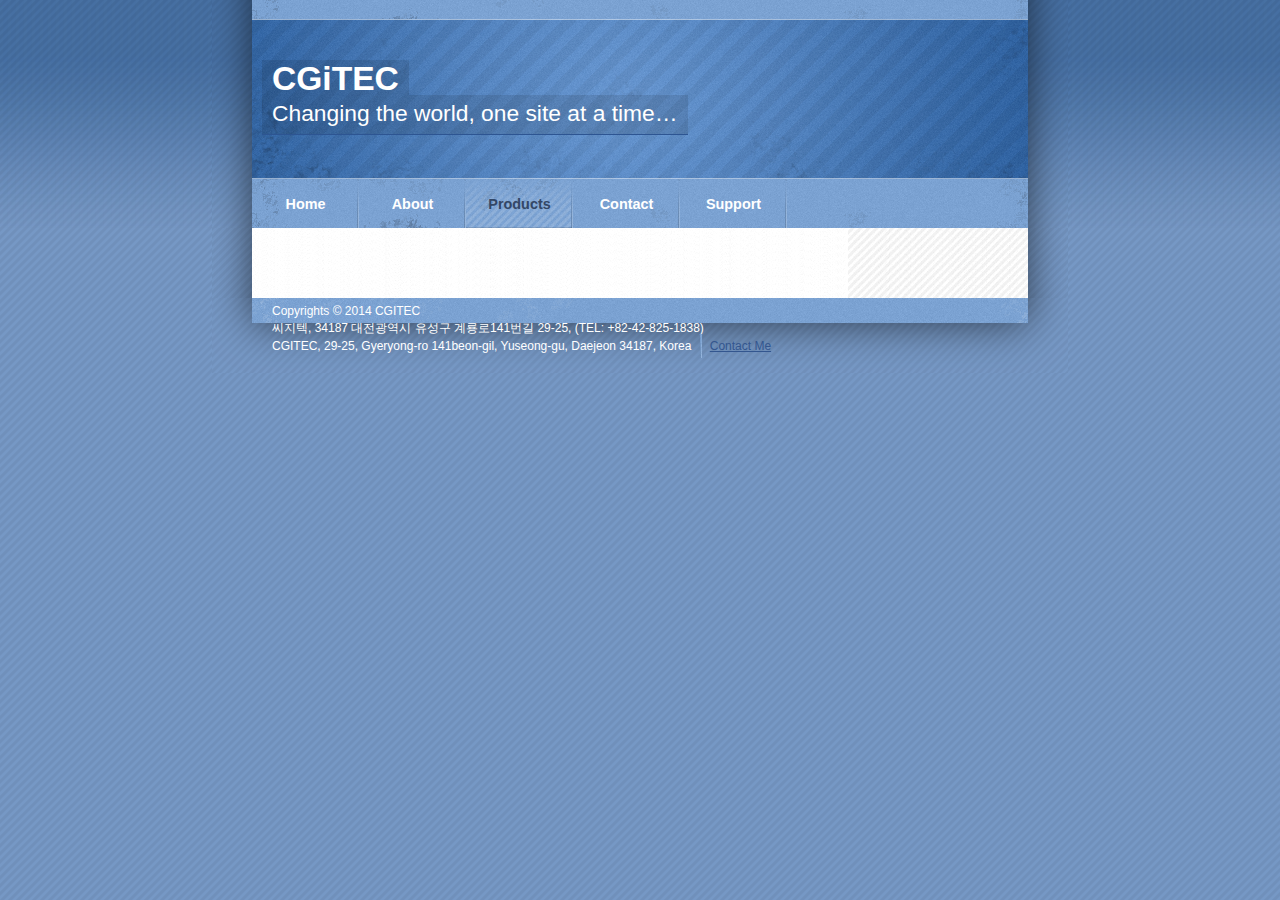
<file: page-2/index.html>
<!DOCTYPE html PUBLIC "-//W3C//DTD XHTML 1.0 Strict//EN" "http://www.w3.org/TR/xhtml1/DTD/xhtml1-strict.dtd">
<html xmlns="http://www.w3.org/1999/xhtml" lang="en">
	<head>
		
<meta http-equiv="Content-Type" content="text/html; charset=utf-8" />
		<meta name="robots" content="index, follow" />
		<meta name="generator" content="RapidWeaver" />
		
	<meta name="twitter:card" content="summary">
	<meta name="twitter:title" content="Link | CGiTEC">
	<meta name="twitter:url" content="https://cgitec.com/page-2/index.html">
	<meta property="og:type" content="website">
	<meta property="og:site_name" content="CGiTEC">
	<meta property="og:title" content="Link | CGiTEC">
	<meta property="og:url" content="https://cgitec.com/page-2/index.html">
		<title>Link | CGiTEC</title>
		<link rel="stylesheet" type="text/css" media="all" href="../rw_common/themes/moderngrunge/consolidated.css?rwcache=628657927" />
		
		
		
		
		
		<!--[if IE 6]><style type="text/css" media="screen">body {behavior: url(../rw_common/themes/moderngrunge/csshover.htc);}</style><![endif]-->
		<!--[if IE 6]><link rel="stylesheet" type="text/css" media="screen" href="../rw_common/themes/moderngrunge/ie.css" />
		<![endif]-->
		<script type="text/javascript" src="../rw_common/themes/moderngrunge/javascript.js?rwcache=628657927"></script>
		
				<link rel='stylesheet' type='text/css' media='all' href='../rw_common/plugins/stacks/stacks.css?rwcache=628657927' />
		<link rel='stylesheet' type='text/css' media='all' href='files/stacks_page_page4.css?rwcache=628657927' />
        
        
        
        
		
        <meta name="formatter" content="Stacks v4.1.2 (5308)" >
		

		
	</head>
<body>
<div id="top_grad"></div>
<div id="container"><!-- Start container -->
	
	<div id="pageHeader"><!-- Start page header -->
		
		<h1>CGiTEC</h1>
		<h2>Changing the world, one site at a time&hellip;</h2>
	</div><!-- End page header -->
	
	<div id="navcontainer"><!-- Start Navigation -->
		<ul><li><a href="../home/" rel="">Home</a></li><li><a href="../about/" rel="">About</a></li><li><a href="../" rel="" class="currentAncestor">Products</a><ul><li><a href="../page-3/" rel="">Team</a></li><li><a href="./" rel="" id="current">Link</a></li></ul></li><li><a href="../contact/" rel="">Contact</a></li><li><a href="../support/" rel="">Support</a></li></ul>
	</div><!-- End navigation --> 
	
	<div id="contentContainer"><!-- Start main content wrapper -->
		<div id="content"><!-- Start content -->
			
<div id='stacks_out_1' class='stacks_top'><div id='stacks_in_1' class=''><div id='stacks_out_2' class='stacks_out'><div id='stacks_in_2' class='stacks_in com_yourhead_stacks_two_columns_stack'><div class='s3_row'>
	<div class='s3_column s3_column_left'><div class='slice empty out'><div class='slice empty in'></div></div></div>
	<div class='s3_column s3_column_right'><div class='slice empty out'><div class='slice empty in'></div></div></div>
</div></div></div></div></div>

		</div><!-- End content -->
	</div><!-- End main content wrapper -->
	
	<div id="sidebarContainer"><!-- Start Sidebar wrapper -->
		<div id="sidebar"><!-- Start sidebar content -->
			<h1 class="sideHeader"></h1><!-- Sidebar header -->
			<!-- sidebar content you enter in the page inspector -->
			 <!-- sidebar content such as the blog archive links -->
		</div><!-- End sidebar content -->
	</div><!-- End sidebar wrapper -->
	
	<div class="clearer"></div>

	<div id="breadcrumbcontainer"><!-- Start the breadcrumb wrapper -->
			
	</div><!-- End breadcrumb -->

	<div id="footer"><!-- Start Footer -->
		<p>Copyrights &copy; 2014 CGITEC <br>씨지텍, 34187 대전광역시 유성구 계룡로141번길 29-25, (TEL: +82-42-825-1838) <br>CGITEC, 29-25, Gyeryong-ro 141beon-gil, Yuseong-gu, Daejeon 34187, Korea <a href="#" id="rw_email_contact">Contact Me</a><script type="text/javascript">var _rwObsfuscatedHref0 = "mai";var _rwObsfuscatedHref1 = "lto";var _rwObsfuscatedHref2 = ":cg";var _rwObsfuscatedHref3 = "ite";var _rwObsfuscatedHref4 = "c.i";var _rwObsfuscatedHref5 = "nfo";var _rwObsfuscatedHref6 = "@gm";var _rwObsfuscatedHref7 = "ail";var _rwObsfuscatedHref8 = ".co";var _rwObsfuscatedHref9 = "m";var _rwObsfuscatedHref = _rwObsfuscatedHref0+_rwObsfuscatedHref1+_rwObsfuscatedHref2+_rwObsfuscatedHref3+_rwObsfuscatedHref4+_rwObsfuscatedHref5+_rwObsfuscatedHref6+_rwObsfuscatedHref7+_rwObsfuscatedHref8+_rwObsfuscatedHref9; document.getElementById("rw_email_contact").href = _rwObsfuscatedHref;</script></p>
	</div><!-- End Footer -->

</div><!-- End container -->
</body>
</html>
</file>
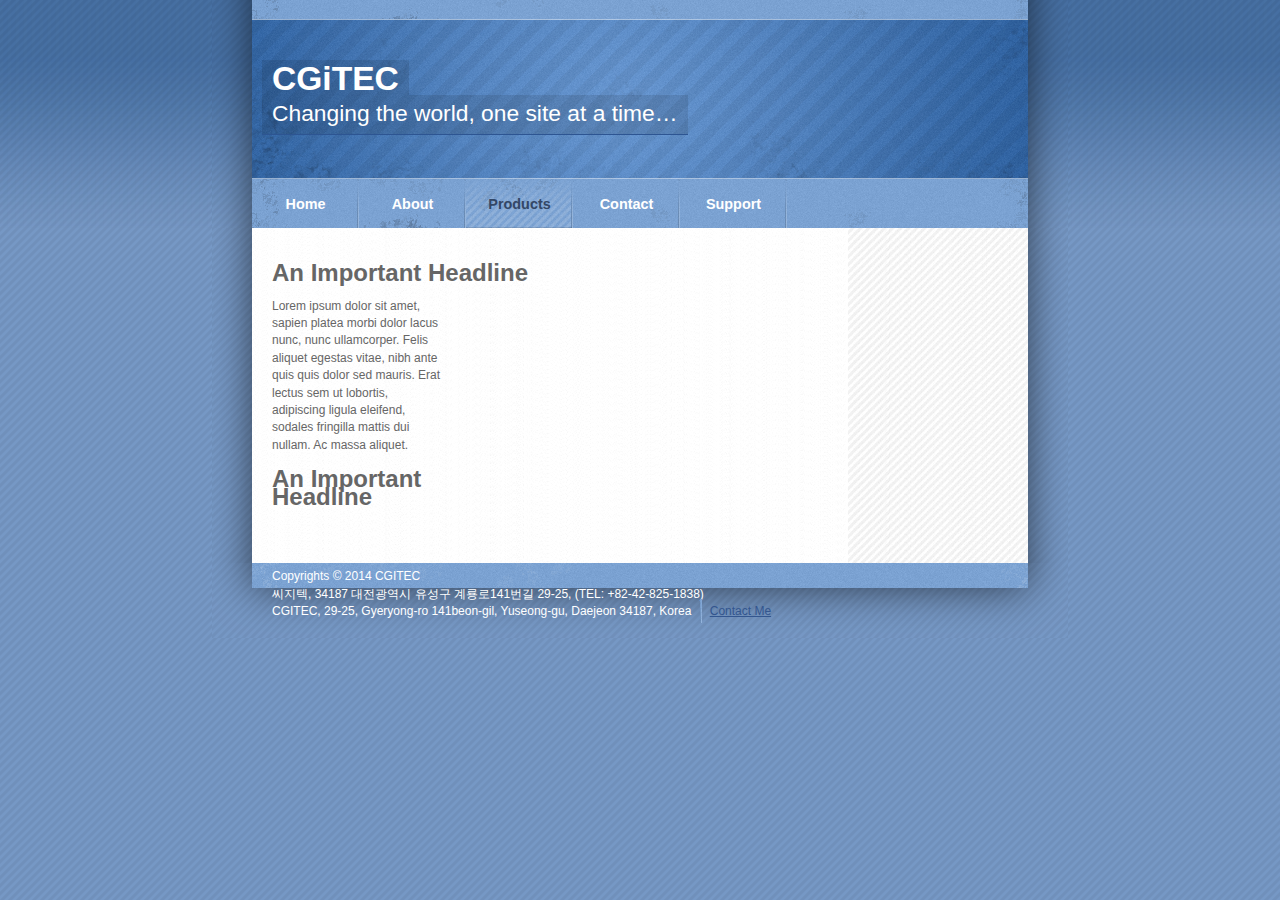
<file: page-3/index.html>
<!DOCTYPE html PUBLIC "-//W3C//DTD XHTML 1.0 Strict//EN" "http://www.w3.org/TR/xhtml1/DTD/xhtml1-strict.dtd">
<html xmlns="http://www.w3.org/1999/xhtml" lang="en">
	<head>
		
<meta http-equiv="Content-Type" content="text/html; charset=utf-8" />
		<meta name="robots" content="index, follow" />
		<meta name="generator" content="RapidWeaver" />
		
	<meta name="twitter:card" content="summary">
	<meta name="twitter:title" content="Team | CGiTEC">
	<meta name="twitter:url" content="https://cgitec.com/page-3/index.html">
	<meta property="og:type" content="website">
	<meta property="og:site_name" content="CGiTEC">
	<meta property="og:title" content="Team | CGiTEC">
	<meta property="og:url" content="https://cgitec.com/page-3/index.html">
		<title>Team | CGiTEC</title>
		<link rel="stylesheet" type="text/css" media="all" href="../rw_common/themes/moderngrunge/consolidated.css?rwcache=628657927" />
		
		
		
		
		
		<!--[if IE 6]><style type="text/css" media="screen">body {behavior: url(../rw_common/themes/moderngrunge/csshover.htc);}</style><![endif]-->
		<!--[if IE 6]><link rel="stylesheet" type="text/css" media="screen" href="../rw_common/themes/moderngrunge/ie.css" />
		<![endif]-->
		<script type="text/javascript" src="../rw_common/themes/moderngrunge/javascript.js?rwcache=628657927"></script>
		
				<link rel='stylesheet' type='text/css' media='all' href='../rw_common/plugins/stacks/stacks.css?rwcache=628657927' />
		<link rel='stylesheet' type='text/css' media='all' href='files/stacks_page_page5.css?rwcache=628657927' />
        
        
        
        
		
        <meta name="formatter" content="Stacks v4.1.2 (5308)" >
		

		
	</head>
<body>
<div id="top_grad"></div>
<div id="container"><!-- Start container -->
	
	<div id="pageHeader"><!-- Start page header -->
		
		<h1>CGiTEC</h1>
		<h2>Changing the world, one site at a time&hellip;</h2>
	</div><!-- End page header -->
	
	<div id="navcontainer"><!-- Start Navigation -->
		<ul><li><a href="../home/" rel="">Home</a></li><li><a href="../about/" rel="">About</a></li><li><a href="../" rel="" class="currentAncestor">Products</a><ul><li><a href="./" rel="" id="current">Team</a></li><li><a href="../page-2/" rel="">Link</a></li></ul></li><li><a href="../contact/" rel="">Contact</a></li><li><a href="../support/" rel="">Support</a></li></ul>
	</div><!-- End navigation --> 
	
	<div id="contentContainer"><!-- Start main content wrapper -->
		<div id="content"><!-- Start content -->
			
<div id='stacks_out_1' class='stacks_top'><div id='stacks_in_1' class=''><div id='stacks_out_7' class='stacks_out'><div id='stacks_in_7' class='stacks_in com_yourhead_stack_header_stack'><h1>An Important Headline</h1></div></div><div id='stacks_out_9' class='stacks_out'><div id='stacks_in_9' class='stacks_in com_yourhead_stacks_three_columns_stack'><div class='s3_row'>
	<div class='s3_column s3_column_left'><div id='stacks_out_49' class='stacks_out'><div id='stacks_in_49' class='stacks_in stack_stack'><div id='stacks_out_41' class='stacks_out'><div id='stacks_in_41' class='stacks_in text_stack'>Lorem ipsum dolor sit amet, sapien platea morbi dolor lacus nunc, nunc ullamcorper. Felis aliquet egestas vitae, nibh ante quis quis dolor sed mauris. Erat lectus sem ut lobortis, adipiscing ligula eleifend, sodales fringilla mattis dui nullam. Ac massa aliquet.</div></div><div id='stacks_out_51' class='stacks_out'><div id='stacks_in_51' class='stacks_in com_yourhead_stack_header_stack'><h1>An Important Headline</h1></div></div></div></div></div>
	<div class='s3_column s3_column_center'><div class='slice empty out'><div class='slice empty in'></div></div></div>
	<div class='s3_column s3_column_right'><div class='slice empty out'><div class='slice empty in'></div></div></div>
</div></div></div></div></div>

		</div><!-- End content -->
	</div><!-- End main content wrapper -->
	
	<div id="sidebarContainer"><!-- Start Sidebar wrapper -->
		<div id="sidebar"><!-- Start sidebar content -->
			<h1 class="sideHeader"></h1><!-- Sidebar header -->
			<!-- sidebar content you enter in the page inspector -->
			 <!-- sidebar content such as the blog archive links -->
		</div><!-- End sidebar content -->
	</div><!-- End sidebar wrapper -->
	
	<div class="clearer"></div>

	<div id="breadcrumbcontainer"><!-- Start the breadcrumb wrapper -->
			
	</div><!-- End breadcrumb -->

	<div id="footer"><!-- Start Footer -->
		<p>Copyrights &copy; 2014 CGITEC <br>씨지텍, 34187 대전광역시 유성구 계룡로141번길 29-25, (TEL: +82-42-825-1838) <br>CGITEC, 29-25, Gyeryong-ro 141beon-gil, Yuseong-gu, Daejeon 34187, Korea <a href="#" id="rw_email_contact">Contact Me</a><script type="text/javascript">var _rwObsfuscatedHref0 = "mai";var _rwObsfuscatedHref1 = "lto";var _rwObsfuscatedHref2 = ":cg";var _rwObsfuscatedHref3 = "ite";var _rwObsfuscatedHref4 = "c.i";var _rwObsfuscatedHref5 = "nfo";var _rwObsfuscatedHref6 = "@gm";var _rwObsfuscatedHref7 = "ail";var _rwObsfuscatedHref8 = ".co";var _rwObsfuscatedHref9 = "m";var _rwObsfuscatedHref = _rwObsfuscatedHref0+_rwObsfuscatedHref1+_rwObsfuscatedHref2+_rwObsfuscatedHref3+_rwObsfuscatedHref4+_rwObsfuscatedHref5+_rwObsfuscatedHref6+_rwObsfuscatedHref7+_rwObsfuscatedHref8+_rwObsfuscatedHref9; document.getElementById("rw_email_contact").href = _rwObsfuscatedHref;</script></p>
	</div><!-- End Footer -->

</div><!-- End container -->
</body>
</html>
</file>
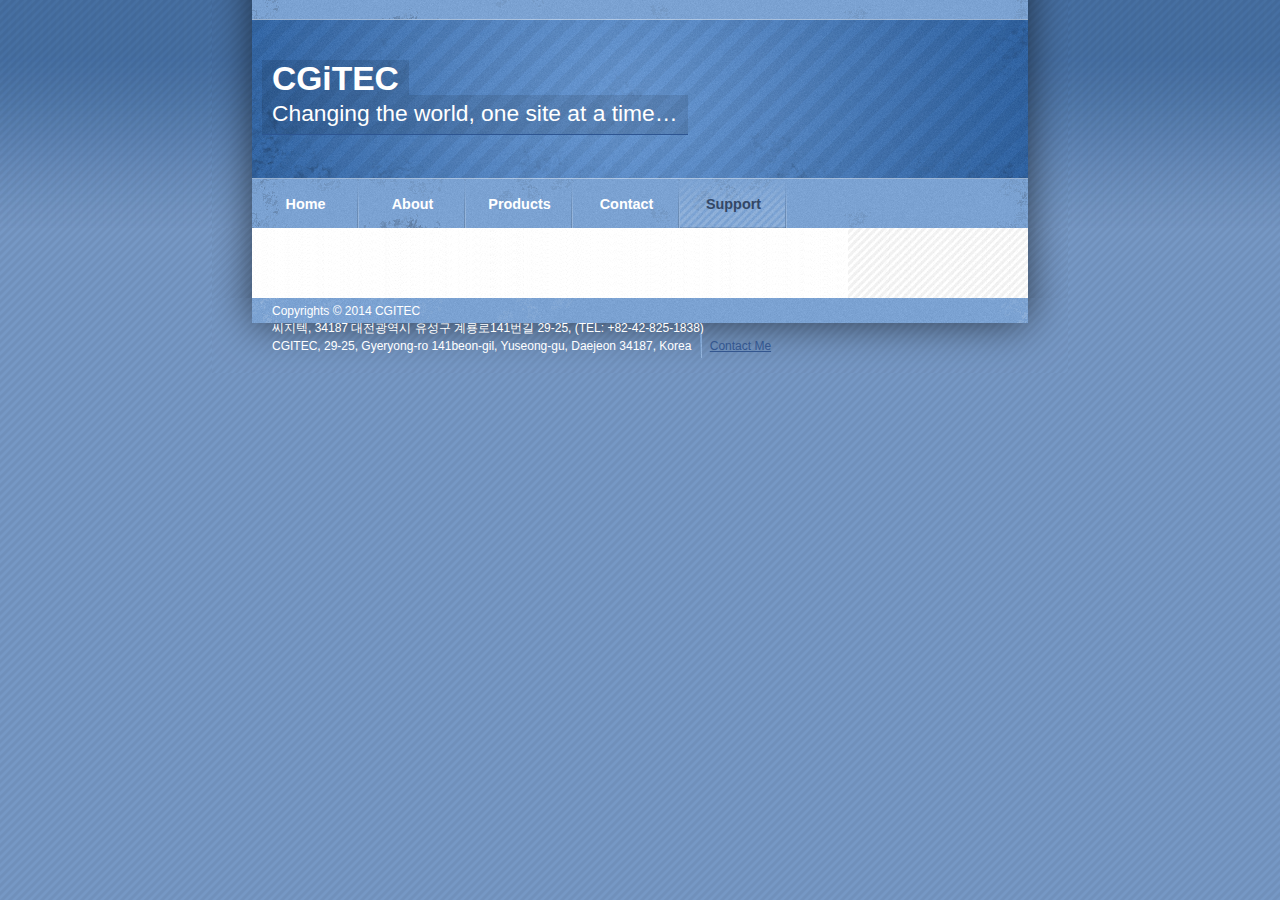
<file: support/index.html>
<!DOCTYPE html PUBLIC "-//W3C//DTD XHTML 1.0 Strict//EN" "http://www.w3.org/TR/xhtml1/DTD/xhtml1-strict.dtd">
<html xmlns="http://www.w3.org/1999/xhtml" lang="en">
	<head>
		
<meta http-equiv="Content-Type" content="text/html; charset=utf-8" />
		<meta name="robots" content="index, follow" />
		<meta name="generator" content="RapidWeaver" />
		
	<meta name="twitter:card" content="summary">
	<meta name="twitter:title" content="Support | CGiTEC">
	<meta name="twitter:url" content="https://cgitec.com/support/index.html">
	<meta property="og:type" content="website">
	<meta property="og:site_name" content="CGiTEC">
	<meta property="og:title" content="Support | CGiTEC">
	<meta property="og:url" content="https://cgitec.com/support/index.html">
		<title>Support | CGiTEC</title>
		<link rel="stylesheet" type="text/css" media="all" href="../rw_common/themes/moderngrunge/consolidated.css?rwcache=628657927" />
		
		
		
		
		
		<!--[if IE 6]><style type="text/css" media="screen">body {behavior: url(../rw_common/themes/moderngrunge/csshover.htc);}</style><![endif]-->
		<!--[if IE 6]><link rel="stylesheet" type="text/css" media="screen" href="../rw_common/themes/moderngrunge/ie.css" />
		<![endif]-->
		<script type="text/javascript" src="../rw_common/themes/moderngrunge/javascript.js?rwcache=628657927"></script>
		
				<link rel='stylesheet' type='text/css' media='all' href='../rw_common/plugins/stacks/stacks.css?rwcache=628657927' />
		<link rel='stylesheet' type='text/css' media='all' href='files/stacks_page_page3.css?rwcache=628657927' />
        
        
        
        
		
        <meta name="formatter" content="Stacks v4.1.2 (5308)" >
		

		
	</head>
<body>
<div id="top_grad"></div>
<div id="container"><!-- Start container -->
	
	<div id="pageHeader"><!-- Start page header -->
		
		<h1>CGiTEC</h1>
		<h2>Changing the world, one site at a time&hellip;</h2>
	</div><!-- End page header -->
	
	<div id="navcontainer"><!-- Start Navigation -->
		<ul><li><a href="../home/" rel="">Home</a></li><li><a href="../about/" rel="">About</a></li><li><a href="../" rel="">Products</a><ul><li><a href="../page-3/" rel="">Team</a></li><li><a href="../page-2/" rel="">Link</a></li></ul></li><li><a href="../contact/" rel="">Contact</a></li><li><a href="./" rel="" id="current">Support</a></li></ul>
	</div><!-- End navigation --> 
	
	<div id="contentContainer"><!-- Start main content wrapper -->
		<div id="content"><!-- Start content -->
			
<div id='stacks_out_1' class='stacks_top'><div id='stacks_in_1' class=''><div id='stacks_out_2' class='stacks_out'><div id='stacks_in_2' class='stacks_in com_yourhead_stacks_two_columns_stack'><div class='s3_row'>
	<div class='s3_column s3_column_left'><div class='slice empty out'><div class='slice empty in'></div></div></div>
	<div class='s3_column s3_column_right'><div class='slice empty out'><div class='slice empty in'></div></div></div>
</div></div></div></div></div>

		</div><!-- End content -->
	</div><!-- End main content wrapper -->
	
	<div id="sidebarContainer"><!-- Start Sidebar wrapper -->
		<div id="sidebar"><!-- Start sidebar content -->
			<h1 class="sideHeader"></h1><!-- Sidebar header -->
			<!-- sidebar content you enter in the page inspector -->
			 <!-- sidebar content such as the blog archive links -->
		</div><!-- End sidebar content -->
	</div><!-- End sidebar wrapper -->
	
	<div class="clearer"></div>

	<div id="breadcrumbcontainer"><!-- Start the breadcrumb wrapper -->
			
	</div><!-- End breadcrumb -->

	<div id="footer"><!-- Start Footer -->
		<p>Copyrights &copy; 2014 CGITEC <br>씨지텍, 34187 대전광역시 유성구 계룡로141번길 29-25, (TEL: +82-42-825-1838) <br>CGITEC, 29-25, Gyeryong-ro 141beon-gil, Yuseong-gu, Daejeon 34187, Korea <a href="#" id="rw_email_contact">Contact Me</a><script type="text/javascript">var _rwObsfuscatedHref0 = "mai";var _rwObsfuscatedHref1 = "lto";var _rwObsfuscatedHref2 = ":cg";var _rwObsfuscatedHref3 = "ite";var _rwObsfuscatedHref4 = "c.i";var _rwObsfuscatedHref5 = "nfo";var _rwObsfuscatedHref6 = "@gm";var _rwObsfuscatedHref7 = "ail";var _rwObsfuscatedHref8 = ".co";var _rwObsfuscatedHref9 = "m";var _rwObsfuscatedHref = _rwObsfuscatedHref0+_rwObsfuscatedHref1+_rwObsfuscatedHref2+_rwObsfuscatedHref3+_rwObsfuscatedHref4+_rwObsfuscatedHref5+_rwObsfuscatedHref6+_rwObsfuscatedHref7+_rwObsfuscatedHref8+_rwObsfuscatedHref9; document.getElementById("rw_email_contact").href = _rwObsfuscatedHref;</script></p>
	</div><!-- End Footer -->

</div><!-- End container -->
</body>
</html>
</file>
<file: rw_common/themes/moderngrunge/consolidated.css>
@media only screen {/* @group General Styles */body {font: 0.75em/1.45em Helvetica, Arial, sans-serif;color: #666666;margin: 0 0 30px;padding: 0;}p {}b, strong {}a:link, a:visited {padding-right: 2px;padding-left: 2px;}a:hover, a:active {text-decoration: none;}img {}.image-left {float: left;margin: 3px 3px 3px 0;}.image-right {float: right;margin: 3px 0 3px 3px;}/* @end *//* @group Layout */#top_grad {width: 102%;position: absolute;top: 0;left: 0;z-index: 0;height: 228px;}html > body #top_grad {width: 100%;}#container {width: 856px;margin: 0 auto;position: relative;z-index: 1;}.clearer {clear: both;}#pageHeader {height: 179px;position: relative;}#pageHeader img {}#pageHeader h1 {color: #ffffff;font-size: 2.8em;margin: 0;padding: 10px 10px 5px;height: 20px;}#pageHeader h2 {margin: 0;color: #ffffff;font-size: 1.9em;padding: 10px;font-weight: normal;height: 19px;}html > body #pageHeader h1 {background: repeat url(images/trans_bg.png);}html > body #pageHeader h2 {background: repeat url(images/trans_bg.png);border-bottom: 1px solid;}#contentContainer {width: 595px;}#contentContainer #content {padding: 20px;}#sidebarContainer {width: 180px;}#sidebarContainer #sidebar {padding: 20px 10px;}#sidebarContainer .sideHeader {font-weight: bold;font-size: 1.2em;margin-top: 0;margin-left: -10px;margin-right: -10px;margin-bottom: 8px;padding-right: 10px;padding-left: 10px;line-height: 1.3em;}html > body #sidebarContainer .sideHeader {background: repeat url(images/trans_bg.png);}#footer {width: 856px;height: 75px;color: #ffffff;}#footer p {margin-left: 60px;padding-top: 5px;height: 20px;}#footer a:link, #footer a:visited {padding-bottom: 5px;padding-top: 5px;padding-left: 10px;margin-left: 5px;}#footer a:hover, #footer a:active {}/* @end *//* @group Bread-crumb */#breadcrumbcontainer {width: 555px;padding-bottom: 10px;}#breadcrumbcontainer ul {border-top: 1px dashed #d0d0d0;margin: 15px 0 0 0;padding: 15px 0 0 0;list-style: none;}#breadcrumbcontainer li {display: inline;}#breadcrumbcontainer a {background: #e5e5e5;color: #818181;padding: 3px;font-weight: bold;margin-right: 3px;}#breadcrumbcontainer a:hover {text-decoration: none;}/* @end *//* @group Toolbar *//* Toolbar Styles */#navcontainer {height: 49px;position: relative;z-index: 99;}#navcontainer #current {}#navcontainer .currentAncestor {}/* Parent - Level 0 */#navcontainer ul {list-style: none;margin: 0 0 0 40px;padding: 0;}#navcontainer li {position: relative;width: 107px;display: inline;float: left;}#navcontainer a {display: block;padding-top: 17px;color: #ffffff;text-decoration: none;text-align: center;height: 32px;font-size: 1.2em;font-weight: bold;}#navcontainer a:hover {}/* Fix IE. Hide from IE Mac \*/* html #navcontainer ul li { float: left; height: 1%; }* html #navcontainer ul li a { height: 27px; }/* End *//* Child - Level 1 */#navcontainer ul ul {width: 106px;position: absolute;left: 0;top: 49px;display: none;margin: 0;z-index: 100;padding: 0;}#navcontainer ul ul li {background: none;}#navcontainer ul ul a {padding-top: 10px;height: 27px;}#navcontainer ul ul a:hover {}#navcontainer ul ul #current{}/* Child Level 3 */#navcontainer ul ul ul {position: absolute;left: 106px;top: -1px;margin: 0;padding: 0;}#navcontainer ul ul ul ul li { }#navcontainer ul ul ul ul a{}#navcontainer ul ul ul ul a:hover{}div#navcontainer ul ul, div#navcontainer ul ul ul, div#navcontainer ul li:hover ul ul, div#navcontainer ul li:hover ul ul ul, div#navcontainer ul li:hover ul ul ul ul, div#navcontainer ul li:hover ul ul ul ul ul{display:none;}div#navcontainer ul li:hover ul, div#navcontainer ul ul li:hover ul, div#navcontainer ul ul ul li:hover ul, div#navcontainer ul ul ul ul li:hover ul, div#navcontainer ul ul ul ul ul li:hover ul{display:block;}/* @end *//* @group Global Classes */blockquote, .standout {font-weight: bold;margin: 10px 0;border-bottom: 1px solid #d0d0d0;background: #e5e5e5;padding: 3px 5px 0;}h1 {}h2 {}h3 {}h4 {}.imageStyle {}/* top level UL */#contentContainer #content ul {margin: 20px;padding: 0;list-style: none;}#contentContainer #content li {padding-left: 18px;}ul.disc li {list-style-type: none;background-position: left 8px;background-repeat: no-repeat;padding-top: 5px;padding-bottom: 5px;}ul.circle {list-style-type: circle;}ul.square {list-style-type: square;}ol.arabic-numbers {list-style-type: decimal;}ol.upper-alpha {list-style-type: upper-alpha;}ol.lower-alpha {list-style-type: lower-alpha;}ol.upper-roman {list-style-type: upper-roman;}ol.lower-roman {list-style-type: lower-roman;}/* second level UL */#contentContainer #content ul ul {margin: 0 10px;}#contentContainer #content ul ul li {margin: 0 10px;}/* Sidebar area unordered list styles */#sidebarContainer #sidebar ul {margin: 10px 0;padding: 0;}#sidebarContainer #sidebar li {}/* Table Styles */table {font-size: 1em;}/* @end *//* @group Blog *//* @group Tag Cloud */ul.blog-tag-cloud {margin: 0 0 10px;padding: 0 10px;text-align: justify;}ul.blog-tag-cloud li {display: inline;padding-right: 5px;}.blog-tag-size-1 {font-size: 0.8em;}.blog-tag-size-2 {font-size: 0.85em;}.blog-tag-size-3 {font-size: 0.9em;}.blog-tag-size-4 {font-size: 0.95em;}.blog-tag-size-5 {font-size: 1em;}.blog-tag-size-6 {font-size: 1.05em;}.blog-tag-size-7 {font-size: 1.1em;}.blog-tag-size-8 {font-size: 1.15em;}.blog-tag-size-9 {font-size: 1.2em;}.blog-tag-size-10 {font-size: 1.25em;}.blog-tag-size-11 {font-size: 1.3em;}.blog-tag-size-12 {font-size: 1.35em;}.blog-tag-size-13 {font-size: 1.4em;}.blog-tag-size-14 {font-size: 1.45em;}.blog-tag-size-15 {font-size: 1.5em;}.blog-tag-size-16 {font-size: 1.55em;}.blog-tag-size-17 {font-size: 1.6em;}.blog-tag-size-18 {font-size: 1.65em;}.blog-tag-size-19 {font-size: 1.7em;}.blog-tag-size-20 {font-size: 1.75em;}/* @end *//* @group Archive Page */.blog-archive-background {}.blog-archive-headings-wrapper {margin-bottom: 20px;}.blog-archive-entries-wrapper {}.blog-archive-entries-wrapper .blog-entry {}.blog-archive-month {font-size: 1.9em;font-weight: bold;padding-bottom: 8px;color: #818282;}.blog-archive-link {}.blog-archive-link a:link, .blog-archive-link a:visited {font-size: 1.3em;color: #818282;}/* @end */.blog-entry {}.blog-entry-title {background: #e5e5e5;font-weight: bold;font-size: 1.9em;color: #4c4c4c;padding: 8px;margin: 0;}.blog-entry-title a:link {color: #4c4c4c;text-decoration: none;}.blog-entry-date {font-size: 1em;color: #818282;border-bottom: 1px solid #d0d0d0;padding: 0 8px 5px 25px;margin-bottom: 15px;background: #e5e5e5 url(images/date.gif) no-repeat 8px 2px;}.blog-read-more {display: block;padding-top: 10px;font-style: italic;}.blog-entry-summary {margin-bottom: 10px;}.blog-entry-body {margin-bottom: 40px;}.blog-entry-comments {margin-top: 10px;font-size: 1em;color: #fff;border-bottom: 1px solid #d0d0d0;padding-bottom: 10px;}.blog-entry-comments a {color: #818282;}/*styles the category link in the main entry */.blog-entry-category {background: url(images/filed.gif) no-repeat left center;padding-left: 16px;margin-left: 10px;}.blog-entry-category a:link, .blog-entry-category a:visited {}/* styles the archives in the blog sidebar */#blog-archives {margin-bottom: 10px;}a.blog-archive-link-enabled {background: url(images/trackback.gif) no-repeat left center;padding-left: 16px;}.blog-archive-link-disabled {background: url(images/trackback.gif) no-repeat left center;padding-left: 16px;}/* Styles the blog categories in the blog sidebar */#blog-categories {margin-bottom: 10px;}a.blog-category-link-enabled {background: url(images/filed.gif) no-repeat left center;padding-left: 16px;}.blog-category-link-disabled {background: url(images/filed.gif) no-repeat left center;padding-left: 16px;}/* Styles the blog RSS feeds in the blog sidebar */#blog-rss-feeds {margin-bottom: 10px;}a.blog-rss-link {background: url(images/rss_icon.gif) no-repeat left center;padding-left: 16px;display: block;float: left;}a.blog-comments-rss-link {background: url(images/rss_icon.gif) no-repeat left center;padding-left: 16px;display: block;float: left;}/* RSS links */a[href$=".rss"],a[href$=".rdf"],a[href$=".xml"] {background: url(images/rss_icon.gif) no-repeat left center;padding-left: 16px;display: block;float: left;margin-bottom: 8px;}a[href^="http://www.haloscan.com/members/rss.php?"] {background: url(images/rss_icon.gif) no-repeat left center;padding-left: 16px;display: block;float: left;}/* Comment links */a.blog-comment-link {background: url(images/comments.gif) no-repeat left center;padding-left: 16px;margin-right: 5px;}/* Trackback links */a.blog-trackback-link {background: url(images/trackback.gif) no-repeat left center;padding-left: 16px;}/* @end *//* @group File Sharing */.filesharing-description {margin-bottom: 15px;padding-bottom: 15px;border-bottom: 1px dashed #d0d0d0;}.filesharing-item {}.filesharing-item-title a:link {background: #e5e5e5;font-weight: bold;font-size: 1.9em;padding: 8px;display: block;color: #818282;}.filesharing-item-title a:hover {}.filesharing-item-title a:visited {}.filesharing-item-description {background: #e5e5e5;color: #818282;border-bottom: 1px solid #d0d0d0;padding: 0 8px 8px;margin-bottom: 15px;}/* @end *//* @group Photo Album *//* @group Index Page (Thumbnail view) */.album-title {background: #e5e5e5;font-weight: bold;font-size: 1.9em;color: #818282;padding: 8px;}.album-description {font-size: 1.3em;background: #e5e5e5;color: #818282;border-bottom: 1px solid #d0d0d0;padding: 0 8px 8px;margin-bottom: 75px;}.album-wrapper {display: block;width: 99%;position: relative;}.thumbnail-wrap {text-align: center;position: relative;float: left;margin-bottom: 60px;margin-right: 20px;}.thumbnail-frame {position: absolute;    bottom: 0;    left: 0;}.thumbnail-frame:hover {}.thumbnail-frame a {}.thumbnail-frame a:hover {}.thumbnail-frame img {padding: 5px;background-color: #ededed;border-right: 1px solid #c5c5c5;border-bottom: 1px solid #c5c5c5;margin: auto;}.thumbnail-caption {margin: 0;padding: 0;width: 100%;height: 38px;display: block;}/* @end *//* @group Single Page (Photo view) */.photo-background {text-align: center;padding-bottom: 50px;}.photo-navigation {position: absolute;top: 0;left: 0;width: 100%;height: 128px;}.photo-links {width: 816px;height: 110px;position: relative;z-index: 1;margin-top: 0;padding-top: 96px;padding-left: 40px;text-align: left;}html > body .photo-links {padding-top: 97px;}.photo-navigation a:link, .photo-navigation a:visited {color: #ffffff;text-decoration: none;font-size: 1.2em;font-weight: bold;padding: 35px 20px 15px;}.photo-navigation a:hover {}.photo-frame{position: absolute;top: 170px;left: 40px;padding: 5px;background: #ffffff;z-index: 5;}.photo-title {color: #ffffff;font-size: 2em;position: absolute;z-index: 2;height: 25px;left: 60px;margin: 0 50px 0 0;top: 9px;padding-top: 10px;padding-right: 10px;padding-left: 10px;}.photo-caption {color: #ffffff;font-size: 1.2em;position: absolute;z-index: 3;padding: 6px;height: 15px;top: 30px;left: 60px;}html > body .photo-title, html > body .photo-caption {background: repeat url(images/trans_bg.png);}/* @group EXIF data *//* Data wrapper */.exif-data {color: #fff;position: absolute;top: 700px;left: 40px;text-align: left;}/* p tag classes for all exif data */p.exif-version {}p.exif-colour-space {}p.exif-focal-length {}p.exif-dimensions {}p.exif-pixel-y-dimension {}p.exif-pixel-x-dimension {}p.exif-oecf-value {}p.exif-subsec-time-original {}p.exif-exposure-mode {}p.exif-spatial-frequency-response {}p.exif-scene-capture-type {}p.exif-subject-location {}p.exif-shutter-speed {}p.exif-datetime-original {}p.exif-subsec-time {}p.exif-compressed-bits-per-pixel {}p.exif-flash-energy {}p.exif-saturation {}p.exif-brightness {}p.exif-exposure-time {}p.exif-f-number {}p.exif-file-source {}p.exif-gain-control {}p.exif-subject-area {}p.exif-cfa-pattern {}p.exif-scene-type {}p.exif-white-balance {}p.exif-flash {}p.exif-exposure-index {}p.exif-flashpix-version {}p.exif-device-setting-description {}p.exif-focalplane-x-resolution {}p.exif-image-uniqueid {}p.exif-components-configuration {}p.exif-light-source {}p.exif-sensing-method {}p.exif-aperture {}p.exif-sharpness {}p.exif-exposure-program {}p.exif-subject-distance {}p.exif-subsec-time-digitized {}p.exif-contrast {}p.exif-focalplane-resolution-unit {}p.exif-gamma {}p.exif-35mm-focal-length {}p.exif-datetime-digitized {}p.exif-subject-distance-range {}p.exif-custom-rendered {}p.exif-max-aperture {}p.exif-sound-file {}p.exif-metering-mode {}p.exif-spectral-sensitivity {}p.exif-exposure-bias {}p.exif-focalplane-y-resolution {}p.exif-iso-rating {}p.exif-maker-note {}p.exif-digital-zoom-ratio {}p.exif-user-comment {}/* @end *//* @end *//* @end *//* @group Quicktime Page */.movie-description {}/* @end *//* @group Quicktime Album *//* @group Index Page (Movie Thumbnail view) */.movie-page-title {background: #e5e5e5;font-weight: bold;font-size: 1.9em;color: #818282;padding: 8px;}.movie-page-description {font-size: 1.3em;background: #e5e5e5;color: #818282;border-bottom: 1px solid #d0d0d0;padding: 0 8px 8px;margin-bottom: 15px;}.movie-thumbnail-frame {width: 135px;height: 135px;float: left;margin-right: 10px;margin-bottom: 10px;text-align: center;padding: 6px 5px 5px 5px;background-color: #e6e6e6;border-top: 1px solid #cccccc;border-left: 1px solid #cccccc;border-right: 1px solid #b3b3b3;border-bottom: 1px solid #b3b3b3;}.movie-thumbnail-frame:hover {}.movie-thumbnail-caption {padding-top: 5px;}/* @end *//* @group Single Page (Movie View) */.movie-background {margin: 15px;text-align: center;}.movie-title {background: #e5e5e5;font-weight: bold;font-size: 1.9em;color: #818282;padding: 8px;}.movie-frame {margin-bottom: 15px;}/* @end *//* @end *//* @group Contact Form */.message-text { } .required-text {} .form-input-field {background: #e5e5e5;color: #818181;}.form-input-button { } /* @end *//* @group Sitemap */.rw-sitemap ul {    margin: 0;    padding: 0;    list-style-type: disc;    list-style-position: inside;}.rw-sitemap ul li {    margin: 0 0 10px 0;}.rw-sitemap ul li:last-child {    margin: 0;}.rw-sitemap ul li li {    margin: 0 0 5px 0;}.rw-sitemap ul li li:last-child {    margin: 0;}.rw-sitemap ul ul {    padding: 0 0 0 20px;    list-style-type: square;}.rw-sitemap ul ul ul {    list-style-type: circle;}/* @end */body {background: repeat url(images/body_bg.png) 0px -3px;}.blog-entry-title a:hover, a:link, a:visited {color: #33568f;}#top_grad {background: repeat-x url(images/top_grad.png);}#container {background-image: url(images/content_bg.png);background-repeat: repeat-y;border-right: inherit;}#pageHeader {background: no-repeat url(images/header_bg.png);}html > body #pageHeader h2 {border-bottom-color: #2d5592;}#sidebarContainer .sideHeader {color: #33568f;}#footer { background: no-repeat center url(images/footer_bg.png);}#footer a:link, #footer a:visited {background: no-repeat left bottom url(images/footer_divider.png);}#navcontainer {background: url(images/menu_bg.png);}#navcontainer #current {background: no-repeat url(images/button_over.png) left bottom;color: #334766;}#navcontainer .currentAncestor {background: no-repeat url(images/button_over.png) left bottom;color: #334766;}#navcontainer li {background: no-repeat right bottom url(images/menu_divider.png);}#navcontainer a:hover {background: no-repeat url(images/button_over.png) left bottom;color: #334766;}#navcontainer ul ul {border-top: 1px solid #6e90bc;}#navcontainer ul ul a {background: url(images/sub_menu_bg.png)  no-repeat;}#navcontainer ul ul a:hover{background: url(images/sub_menu_bg.png)  no-repeat;}#navcontainer ul ul #current{background: url(images/sub_menu_bg.png) transparent no-repeat;}#navcontainer ul ul .currentAncestor {background: url(images/sub_menu_bg.png) transparent no-repeat;}#contentContainer #content ul.disc li {background-image: url(images/list_item.png);}.filesharing-item-title a:hover {color: #33568f;}.photo-background {color: #7ba3d3;}.photo-navigation {background: repeat-x url(images/top_grad.png) left -100px;}.photo-links {background: no-repeat url(images/photo_header.png);}.photo-navigation a:link, .photo-navigation a:visited {background: no-repeat right bottom url(images/menu_divider.png);}.photo-navigation a:hover {color: #334766;background: no-repeat url(images/button_over.png) right bottom;}html > body .photo-caption {border-bottom: 1px solid #2d5592;}#container {background-position: 0px 3px;}#contentContainer {float: left;margin-left: 20px;}html > body #contentContainer {margin-left: 40px;}#sidebarContainer {float: right;margin-right: 20px;}html > body #sidebarContainer {margin-right: 40px;}#breadcrumbcontainer {margin-left: 60px;}#pageHeader h1 {position: absolute;top: 60px;left: 50px;}#pageHeader h2 {position: absolute;top: 95px;left: 50px;}#pageHeader img {position: absolute;right: 40px;top:  20px;}body {font-family: Helvetica, Arial, sans-serif;}
}

@media only handheld {/*<group=General Styles>*/body {text-align: left;font-family: Verdana, Arial, Helvetica, sans-serif;font-size: 0.9em;margin: 0px;padding: 0;white-space: pre;}p {}b, strong {}a:link {color: #0000ff;text-decoration: underline;}a:visited {color: #681796;}a:hover, a:active {text-decoration: none;background: #0000ff;color: #ffffff;}img {max-width: 99%;}.image-left {}.image-right {}/*</group>*//*<group=Layout>*/#container { background: #ffffff;background-image: none;width: 100%;}#pageHeader {height: auto;text-align: left;margin-bottom: 8px;background: #000000;padding: 3px;border-bottom: solid #191919 2px;}#pageHeader img {position: relative;top: auto;right: auto;}#pageHeader h1 {color: #ffffff;font-size: 1.3em;margin: 0 0 5px;padding-top: 0px;font-weight: bold;}#pageHeader h2 {font-size: 1.1em;margin: 0;color: #ffffff;font-weight: normal;}#contentContainer {margin: 0px;display: block;width: auto;}#contentContainer #content {margin: 0;padding: 0;}#sidebarContainer {float: none;width: auto;display: block;margin-bottom: 10px;padding-bottom: 10px;border-bottom: 1px solid #808080;}#sidebarContainer #sidebar {margin: 0;padding: 0px;}#sidebarContainer .sideHeader {color: #000000;font-weight: bold;margin-bottom: 5px;}#footer { width: auto;text-align: left;padding: 0px;margin: 0;}#footer p {}#footer a:link, #footer a:visited {}#footer a:hover, #footer a:active {}/*</group>*//*<group=Bread-crumb>*/#breadcrumbcontainer {margin-bottom: 5px;}#breadcrumbcontainer ul {list-style: none;margin: 0;padding: 0;}#breadcrumbcontainer li {display: inline;padding: 0;margin: 0;}#breadcrumbcontainer a {padding: 0;}#breadcrumbcontainer a:hover {}/*</group>*//*<group=Toolbar>*//* Toolbar Styles */#navcontainer {color: #000000;margin: 0 0 10px 0;padding: 0;}#navcontainer #current {}#navcontainer #current:hover {}#navcontainer .currentAncestor {}/* Parent - Level 0 */#navcontainer ul{margin: 0;padding: 0;list-style-type: none;}#navcontainer li {margin: 0;padding: 0;}#navcontainer a {padding: 0;}#navcontainer a:hover {}#navcontainer a:active {}/* Child - Level 1 */#navcontainer ul ul {list-style-type: none;margin-left: 2px;padding: 0;color: black;}#navcontainer ul ul li {padding-left: 5px;}#navcontainer ul ul a {padding: 0;}#navcontainer ul ul a:hover{}#navcontainer ul ul #current{}/* Child - Level 2 */#navcontainer ul ul ul {}#navcontainer ul ul ul li {padding-left: 10px;}#navcontainer ul ul ul a{}#navcontainer ul ul ul a:hover{}/* Child Level 3 */#navcontainer ul ul ul {}#navcontainer ul ul ul ul li {padding-left: 15px;}#navcontainer ul ul ul ul a{}#navcontainer ul ul ul ul a:hover{}/* Child Level 4 */#navcontainer ul ul ul ul {}#navcontainer ul ul ul ul ul li {padding-left: 20px;}#navcontainer ul ul ul ul ul a{}#navcontainer ul ul ul ul ul a:hover{}/* Child Level 5 */#navcontainer ul ul ul ul ul {}#navcontainer ul ul ul ul ul ul li { }#navcontainer ul ul ul ul ul ul a{}#navcontainer ul ul ul ul ul ul a:hover{}/*</group>*//*<group=Global Classes>*/blockquote, .standout {margin: 0;padding: 5px;font-weight: bold;}h1 {}h2 {}h3 {}h4 {}.imageStyle {}/*</group>*//*<group=Blog>*//*<group=Archive Page>*/.blog-archive-background {}.blog-archive-headings-wrapper {}.blog-archive-entries-wrapper {}.blog-archive-entries-wrapper .blog-entry {}.blog-archive-month {}.blog-archive-link {}.blog-archive-link a:link, .blog-archive-link a:visited {}/*</group>*/.blog-entry {}.blog-entry-title {font-weight: bold;margin-bottom: 3px;}.blog-entry-date {margin-bottom: 8px;font-size: 0.9em;color: #808080;}.blog-entry-body {margin-bottom: 5px;padding-bottom: 5px;border-bottom: 1px solid #cccccc;}.blog-entry-comments {display: none;}.blog-entry-category {}.blog-category-link-enabled {}.blog-category-link-disabled {}/*</group>*//*<group=File Sharing>*/.filesharing-description {}.filesharing-item {margin-bottom: 5px;padding-bottom: 5px;border-bottom: 1px solid #cccccc;}.filesharing-item-title a:link {}.filesharing-item-title a:hover {}.filesharing-item-title a:visited {}.filesharing-item-description {}/*</group>*//*<group=Photo Album>*//*<group=Index Page (Thumbnail view)>*/.album-title {font-weight: bold;margin-bottom: 3px;}.album-description {margin-bottom: 8px;font-size: 0.9em;color: #808080;}table.thumbnail-table {width: 99%;}table.thumbnail-table, table.thumbnail-table tr, table.thumbnail-table td {display: block;}.thumbnail-frame {}.thumbnail-frame:hover {}.thumbnail-frame a {}.thumbnail-frame a:hover {}.thumbnail-frame img {}.thumbnail-caption {}/*</group>*//*<group=Single Page (Photo view)>*/.photo-background {}.photo-navigation {}.photo-links {}.photo-navigation a:link, .photo-navigation a:visited {}.photo-navigation a:hover {}.photo-frame{}.photo-title {}.photo-caption {}/*</group>*//*</group>*//*<group=Quicktime Page>*/.movie-description {}/*</group>*//*<group=Quicktime Album>*//*<group=Index Page (Movie Thumbnail view)>*/.movie-page-title {font-weight: bold;margin-bottom: 3px;}.movie-page-description {margin-bottom: 8px;font-size: 0.9em;color: #808080;}.movie-thumbnail-frame {}.movie-thumbnail-frame:hover {}.movie-thumbnail-caption {}/*</group>*//*<group=Single Page (Movie View)>*/.movie-background {}.movie-title {}.movie-frame {}/*</group>*//*</group>*//*<group=Contact Form>*/.message-text { } .required-text {} .form-input-field {max-width: 100%;} .form-input-button { } /*</group>*/body {background: repeat url(images/body_bg.png) 0px -3px;}.blog-entry-title a:hover, a:link, a:visited {color: #33568f;}#top_grad {background: repeat-x url(images/top_grad.png);}#container {background-image: url(images/content_bg.png);background-repeat: repeat-y;border-right: inherit;}#pageHeader {background: no-repeat url(images/header_bg.png);}html > body #pageHeader h2 {border-bottom-color: #2d5592;}#sidebarContainer .sideHeader {color: #33568f;}#footer { background: no-repeat center url(images/footer_bg.png);}#footer a:link, #footer a:visited {background: no-repeat left bottom url(images/footer_divider.png);}#navcontainer {background: url(images/menu_bg.png);}#navcontainer #current {background: no-repeat url(images/button_over.png) left bottom;color: #334766;}#navcontainer .currentAncestor {background: no-repeat url(images/button_over.png) left bottom;color: #334766;}#navcontainer li {background: no-repeat right bottom url(images/menu_divider.png);}#navcontainer a:hover {background: no-repeat url(images/button_over.png) left bottom;color: #334766;}#navcontainer ul ul {border-top: 1px solid #6e90bc;}#navcontainer ul ul a {background: url(images/sub_menu_bg.png)  no-repeat;}#navcontainer ul ul a:hover{background: url(images/sub_menu_bg.png)  no-repeat;}#navcontainer ul ul #current{background: url(images/sub_menu_bg.png) transparent no-repeat;}#navcontainer ul ul .currentAncestor {background: url(images/sub_menu_bg.png) transparent no-repeat;}#contentContainer #content ul.disc li {background-image: url(images/list_item.png);}.filesharing-item-title a:hover {color: #33568f;}.photo-background {color: #7ba3d3;}.photo-navigation {background: repeat-x url(images/top_grad.png) left -100px;}.photo-links {background: no-repeat url(images/photo_header.png);}.photo-navigation a:link, .photo-navigation a:visited {background: no-repeat right bottom url(images/menu_divider.png);}.photo-navigation a:hover {color: #334766;background: no-repeat url(images/button_over.png) right bottom;}html > body .photo-caption {border-bottom: 1px solid #2d5592;}#container {background-position: 0px 3px;}#contentContainer {float: left;margin-left: 20px;}html > body #contentContainer {margin-left: 40px;}#sidebarContainer {float: right;margin-right: 20px;}html > body #sidebarContainer {margin-right: 40px;}#breadcrumbcontainer {margin-left: 60px;}#pageHeader h1 {position: absolute;top: 60px;left: 50px;}#pageHeader h2 {position: absolute;top: 95px;left: 50px;}#pageHeader img {position: absolute;right: 40px;top:  20px;}body {font-family: Helvetica, Arial, sans-serif;}
}

@media only print {/*<group=General Styles>*/body {background: transparent none;margin: 0px 5% 0px 5%;text-align: left;color: #000000;letter-spacing: 0.5px;word-spacing: 1px;padding: 0px;font: 10pt Georgia, Times New Roman, Times, serif;}p { }b, strong {font-weight: bold;}a:link, a:visited {}a:hover, a:active {}/*</group>*//*<group=Layout>*/#container {text-align: left;width: 100%;padding: 0px;margin: 0px;}#pageHeader {text-align: left;background: none;border-bottom: 1px solid #cccccc;padding-bottom: 10px;margin-bottom: 10px;}#pageHeader img {float: right;}#pageHeader h1 {color: #000000;margin: 0px;font-weight: bold;font-size: 16pt;padding: 0px;}#pageHeader h2 {color: #333333;margin: 0px;font-size: 13pt;font-weight: normal;padding: 0px;}#contentContainer {float: none !important;padding: 0px;border-bottom: 1px solid #cccccc;margin-bottom: 10px;padding-bottom: 10px;}#contentContainer #content {padding: 0px;}#contentContainer #content img {}#sidebarContainer {float: none;width: auto;}#sidebarContainer .sidebar {}#footer {text-align: center; background: none;color: #000000;font-size: 10pt;border-top: 1px solid #cccccc;margin-top: 10px;padding-top: 10px;}#footer a {}#footer a:hover {}/*</group>*//*<group=toolbar>*/#navcontainer {display: none;}/*</group>*//*<group=Bread-crumb>*/#breadcrumbcontainer {display: none;}/*</group>*//*<group=Global Classes>*/.standout {color: #474747;font-size: 11pt;font-weight: bold;letter-spacing: 1px;word-spacing: 2px;padding: 40px;background-color: #f5f5f5;font-style: italic;}h1 {font-size: 20pt;font-weight: bold;margin-bottom: 3px;}h2 {font-size: 18pt;font-weight: bold;margin-bottom: 3px;}h3 {font-size: 16pt;font-weight: bold;margin-bottom: 3px;}h4 {font-size: 14pt;font-weight: bold;margin-bottom: 3px;}h5 {font-size: 12px;font-weight: bold;margin-bottom: 3px;}.imageStyle {}/*</group>*//*<group=Blog>*/.blog-entry {border-style: none;}.blog-entry-title {font-size: 16pt;font-weight: bold;margin-bottom: 3px;border-style: none;}.blog-entry-date {margin-bottom: 10px;margin-top: 5px;border-style: none;font-size: 10pt;color: #333333;}.blog-entry-body {margin-bottom: 45px;border-style: none;}/*</group>*//*<group=File Sharing>*/.filesharing-description {margin-bottom: 20px;border-bottom: 1px solid #d9d9d9;}.filesharing-item {}.filesharing-item-title {font-size: 16pt;font-weight: bold;}.filesharing-item-description {margin-bottom: 10px;}/*</group>*//*<group=Photo Album>*//*<group=Index Page (Thumbnail view)>*/.album-title {font-size: 16pt;font-weight: bold;margin-bottom: 3px;}.album-description {}.thumbnail-frame {margin: 0px;padding: 0px;}.thumbnail-frame a {}.thumbnail-frame a:hover {height: 30px;}.thumbnail-frame img {background: repeat url(images/sidebar_bg.png);}.thumbnail-caption {color: #4c4c4c;margin-top: -2px;font-size: 10pt;}/*</group>*//*<group=Single Page (Photo view)>*/.photo-background {text-align: center;}.photo-navigation {background: none;display: none;}.photo-navigation a {display: none;}.photo-navigation a:hover {display: none;}.photo-frame{}.photo-links {display: none;}.photo-title {display: none;}.photo-caption {font-size: 11pt;margin: 0px;text-align: center;}/*</group>*//*</group>*//*<group=Quicktime Page>*/.movie-title {font-size: 16pt;font-weight: bold;text-align: left;}.movie-description {text-align: center;}.movie-frame {text-align: center;margin-bottom: 10px;}/*</group>*/body {background: repeat url(images/body_bg.png) 0px -3px;}.blog-entry-title a:hover, a:link, a:visited {color: #33568f;}#top_grad {background: repeat-x url(images/top_grad.png);}#container {background-image: url(images/content_bg.png);background-repeat: repeat-y;border-right: inherit;}#pageHeader {background: no-repeat url(images/header_bg.png);}html > body #pageHeader h2 {border-bottom-color: #2d5592;}#sidebarContainer .sideHeader {color: #33568f;}#footer { background: no-repeat center url(images/footer_bg.png);}#footer a:link, #footer a:visited {background: no-repeat left bottom url(images/footer_divider.png);}#navcontainer {background: url(images/menu_bg.png);}#navcontainer #current {background: no-repeat url(images/button_over.png) left bottom;color: #334766;}#navcontainer .currentAncestor {background: no-repeat url(images/button_over.png) left bottom;color: #334766;}#navcontainer li {background: no-repeat right bottom url(images/menu_divider.png);}#navcontainer a:hover {background: no-repeat url(images/button_over.png) left bottom;color: #334766;}#navcontainer ul ul {border-top: 1px solid #6e90bc;}#navcontainer ul ul a {background: url(images/sub_menu_bg.png)  no-repeat;}#navcontainer ul ul a:hover{background: url(images/sub_menu_bg.png)  no-repeat;}#navcontainer ul ul #current{background: url(images/sub_menu_bg.png) transparent no-repeat;}#navcontainer ul ul .currentAncestor {background: url(images/sub_menu_bg.png) transparent no-repeat;}#contentContainer #content ul.disc li {background-image: url(images/list_item.png);}.filesharing-item-title a:hover {color: #33568f;}.photo-background {color: #7ba3d3;}.photo-navigation {background: repeat-x url(images/top_grad.png) left -100px;}.photo-links {background: no-repeat url(images/photo_header.png);}.photo-navigation a:link, .photo-navigation a:visited {background: no-repeat right bottom url(images/menu_divider.png);}.photo-navigation a:hover {color: #334766;background: no-repeat url(images/button_over.png) right bottom;}html > body .photo-caption {border-bottom: 1px solid #2d5592;}#container {background-position: 0px 3px;}#contentContainer {float: left;margin-left: 20px;}html > body #contentContainer {margin-left: 40px;}#sidebarContainer {float: right;margin-right: 20px;}html > body #sidebarContainer {margin-right: 40px;}#breadcrumbcontainer {margin-left: 60px;}#pageHeader h1 {position: absolute;top: 60px;left: 50px;}#pageHeader h2 {position: absolute;top: 95px;left: 50px;}#pageHeader img {position: absolute;right: 40px;top:  20px;}body {font-family: Helvetica, Arial, sans-serif;}
}
</file>
<file: rw_common/themes/moderngrunge/ie.css>
#navcontainer a {
	display: block;
	padding-top: 25px;
	height: 49px;
}
</file>
<file: rw_common/plugins/stacks/stacks.css>
.stacks_div {
  position: relative;
  display: block;
}

.stacks_out {
  position: relative;
  display: block;
  margin: 0;
  border: 0;
  padding: 0;
  margin-left: auto;
  margin-right: auto;
  overflow: hidden;
}

.stacks_in {
  position: relative;
  display: block;
  margin: 0;
  padding: 0;
  border: 0;
  overflow: hidden;
}

.stacks_in > p {
  margin-top: 0;
}

.stacks_empty .stacks_in {
  display: none;
}

.stacks_top {
  position: relative;
  display: block;
  margin: 0;
  padding: 0;
  border: 0;
  overflow: hidden;
}

.centered_image {
  position: relative;
  display: block;
  text-align: center;
  width: auto;
  height: auto;
  max-width: 100%;
}

.centered_image .imageStyle {
  position: relative;
  display: block;
  margin: 0 auto;
  width: auto;
  height: auto;
  max-width: 100%;
}

.imageStyle.stacksImage {
  position: relative;
  display: block;
  margin: 0 auto;
  width: auto;
  height: auto;
  max-width: 100%;
}

.stacks_float_left {
  float: left;
  margin-right: 20px;
}

.stacks_float_right {
  float: right;
  margin-left: 20px;
}

.stacks_clearer {
  position: relative;
  display: block;
  clear: both;
}

.stacks_clear_left {
  position: relative;
  display: block;
  clear: left;
}

.stacks_clear_right {
  position: relative;
  display: block;
  clear: right;
}

@media only screen and (min-width: 771px) {
  .stacks_l_hidden {
    display: none;
  }
}
@media only screen and (max-width: 770px) and (min-width: 441px) {
  .stacks_m_hidden {
    display: none;
  }
}
@media only screen and (max-width: 440px) {
  .stacks_s_hidden {
    display: none;
  }
}
.s3_row,
.s3_column {
  -webkit-box-sizing: border-box !important;
  -moz-box-sizing: border-box !important;
  box-sizing: border-box !important;
}

.s3_row {
  width: auto;
}

.s3_column {
  float: left;
}

.s3_column_right {
  float: right;
}
</file>
<file: files/stacks_page_page1.css>
#stacks_in_8>.s3_row {
	margin: 0 -10px;
}

#stacks_in_8>.s3_row>.s3_column_left {
	width: 33.33%;
}

#stacks_in_8>.s3_row>.s3_column_center {
	width: 33.339996%;
}

#stacks_in_8>.s3_row>.s3_column_right {
	width: 33.33%;
}

#stacks_in_8>.s3_row>.s3_column {
	padding: 0 10px;
}








@media only screen and (max-width: 770px) {



}



@media only screen and (max-width: 400px) {


	#stacks_in_8>.s3_row  {
		margin: -10px 0;
	}
	#stacks_in_8>.s3_row>.s3_column {
		padding: 10px 0;
		width:100%;
	}


}
</file>
<file: page-2/files/stacks_page_page4.css>
#stacks_in_2>.s3_row {
	margin: 0 -10px;
}

#stacks_in_2>.s3_row>.s3_column_left {
	width: 50.00%;
}

#stacks_in_2>.s3_row>.s3_column_right {
	width: 50.000000%;
}




#stacks_in_2>.s3_row>.s3_column {
	padding: 0 10px;
}










@media only screen and (max-width: 770px) {



}



@media only screen and (max-width: 400px) {


	#stacks_in_2>.s3_row  {
		margin: -10px 0;
	}
	#stacks_in_2>.s3_row>.s3_column {
		padding: 10px 0;
		width:100%;
	}


}
</file>
<file: page-3/files/stacks_page_page5.css>
#stacks_in_9>.s3_row {
	margin: 0 -10px;
}

#stacks_in_9>.s3_row>.s3_column_left {
	width: 33.33%;
}

#stacks_in_9>.s3_row>.s3_column_center {
	width: 33.339996%;
}

#stacks_in_9>.s3_row>.s3_column_right {
	width: 33.33%;
}

#stacks_in_9>.s3_row>.s3_column {
	padding: 0 10px;
}








@media only screen and (max-width: 770px) {



}



@media only screen and (max-width: 400px) {


	#stacks_in_9>.s3_row  {
		margin: -10px 0;
	}
	#stacks_in_9>.s3_row>.s3_column {
		padding: 10px 0;
		width:100%;
	}


}
</file>
<file: support/files/stacks_page_page3.css>
#stacks_in_2>.s3_row {
	margin: 0 -10px;
}

#stacks_in_2>.s3_row>.s3_column_left {
	width: 50.00%;
}

#stacks_in_2>.s3_row>.s3_column_right {
	width: 50.000000%;
}




#stacks_in_2>.s3_row>.s3_column {
	padding: 0 10px;
}










@media only screen and (max-width: 770px) {



}



@media only screen and (max-width: 400px) {


	#stacks_in_2>.s3_row  {
		margin: -10px 0;
	}
	#stacks_in_2>.s3_row>.s3_column {
		padding: 10px 0;
		width:100%;
	}


}
</file>
